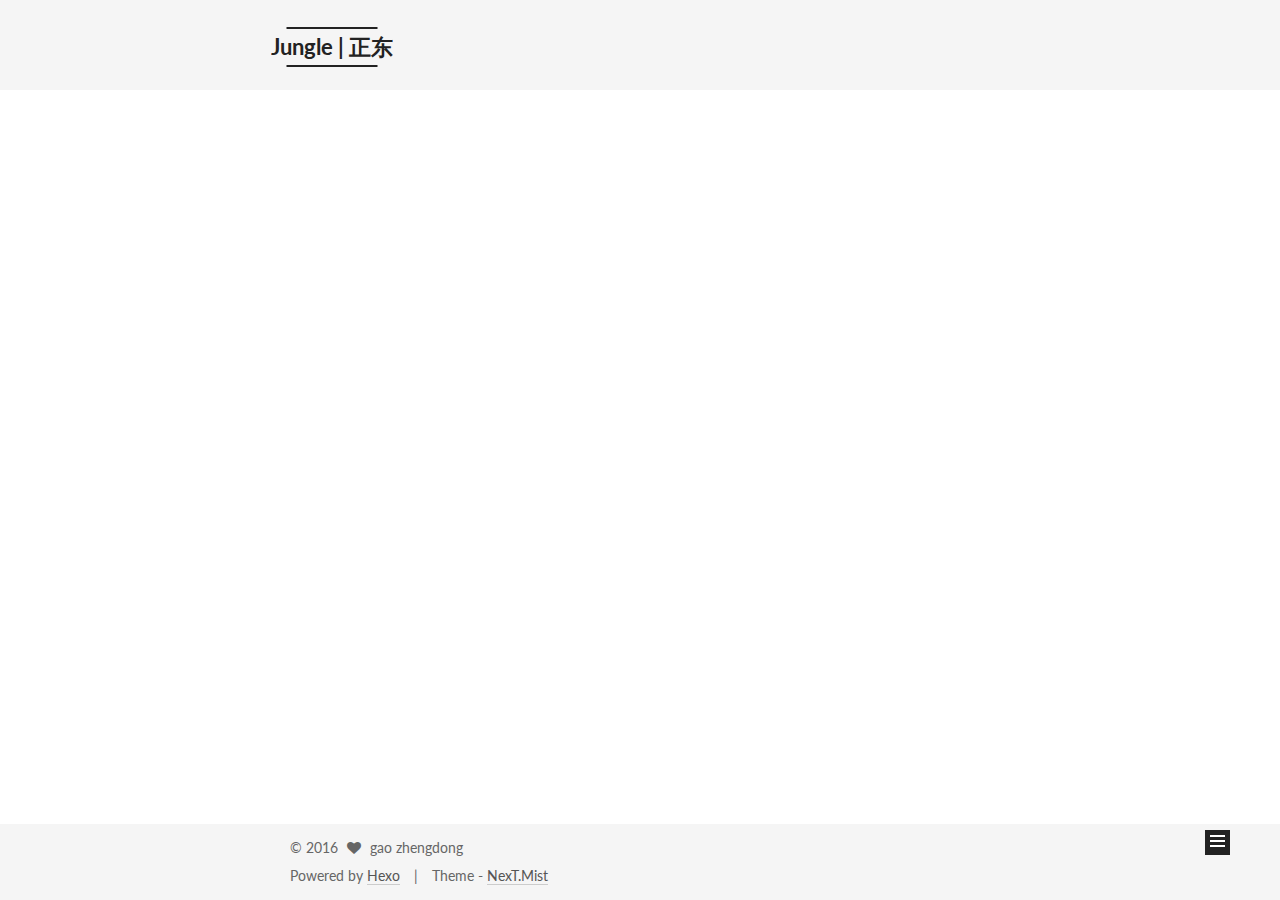
<file: index.html>
<!doctype html>



  


<html class="theme-next mist use-motion">
<head>
  <meta charset="UTF-8"/>
<meta http-equiv="X-UA-Compatible" content="IE=edge,chrome=1" />
<meta name="viewport" content="width=device-width, initial-scale=1, maximum-scale=1"/>



<meta http-equiv="Cache-Control" content="no-transform" />
<meta http-equiv="Cache-Control" content="no-siteapp" />












  
  
  <link href="/vendors/fancybox/source/jquery.fancybox.css?v=2.1.5" rel="stylesheet" type="text/css" />




  
  
  
  

  
    
    
  

  

  

  

  

  
    
    
    <link href="//fonts.googleapis.com/css?family=Lato:300,300italic,400,400italic,700,700italic&subset=latin,latin-ext" rel="stylesheet" type="text/css">
  






<link href="/vendors/font-awesome/css/font-awesome.min.css?v=4.4.0" rel="stylesheet" type="text/css" />

<link href="/css/main.css?v=5.0.1" rel="stylesheet" type="text/css" />


  <meta name="keywords" content="Hexo, NexT" />








  <link rel="shortcut icon" type="image/x-icon" href="/favicon.ico?v=5.0.1" />






<meta name="description" content="nuaa &amp;&amp; null">
<meta property="og:type" content="website">
<meta property="og:title" content="Jungle | 正东">
<meta property="og:url" content="http://yoursite.com/index.html">
<meta property="og:site_name" content="Jungle | 正东">
<meta property="og:description" content="nuaa &amp;&amp; null">
<meta name="twitter:card" content="summary">
<meta name="twitter:title" content="Jungle | 正东">
<meta name="twitter:description" content="nuaa &amp;&amp; null">



<script type="text/javascript" id="hexo.configuration">
  var NexT = window.NexT || {};
  var CONFIG = {
    scheme: 'Mist',
    sidebar: {"position":"left","display":"post"},
    fancybox: true,
    motion: true,
    duoshuo: {
      userId: 6316471474395809000,
      author: 'Jungle'
    }
  };
</script>




  <link rel="canonical" href="http://yoursite.com/"/>

  <title> Jungle | 正东 </title>
</head>

<body itemscope itemtype="http://schema.org/WebPage" lang="en">

  










  
  
    
  

  <div class="container one-collumn sidebar-position-left 
   page-home 
 ">
    <div class="headband"></div>

    <header id="header" class="header" itemscope itemtype="http://schema.org/WPHeader">
      <div class="header-inner"><div class="site-meta ">
  

  <div class="custom-logo-site-title">
    <a href="/"  class="brand" rel="start">
      <span class="logo-line-before"><i></i></span>
      <span class="site-title">Jungle | 正东</span>
      <span class="logo-line-after"><i></i></span>
    </a>
  </div>
  <p class="site-subtitle">jungle's space station</p>
</div>

<div class="site-nav-toggle">
  <button>
    <span class="btn-bar"></span>
    <span class="btn-bar"></span>
    <span class="btn-bar"></span>
  </button>
</div>

<nav class="site-nav">
  

  
    <ul id="menu" class="menu">
      
        
        <li class="menu-item menu-item-home">
          <a href="/" rel="section">
            
            Home
          </a>
        </li>
      
        
        <li class="menu-item menu-item-categories">
          <a href="/categories" rel="section">
            
            Categories
          </a>
        </li>
      
        
        <li class="menu-item menu-item-about">
          <a href="/about" rel="section">
            
            About
          </a>
        </li>
      
        
        <li class="menu-item menu-item-archives">
          <a href="/archives" rel="section">
            
            Archives
          </a>
        </li>
      
        
        <li class="menu-item menu-item-tags">
          <a href="/tags" rel="section">
            
            Tags
          </a>
        </li>
      
        
        <li class="menu-item menu-item-commonweal">
          <a href="/404.html" rel="section">
            
            公益404
          </a>
        </li>
      

      
    </ul>
  

  
</nav>

 </div>
    </header>

    <main id="main" class="main">
      <div class="main-inner">
        <div class="content-wrap">
          <div id="content" class="content">
            
  <section id="posts" class="posts-expand">
    
      

  
  

  
  
  

  <article class="post post-type-normal " itemscope itemtype="http://schema.org/Article">

    
      <header class="post-header">

        
        
          <h1 class="post-title" itemprop="name headline">
            
            
              
                
                <a class="post-title-link" href="/2016/10/05/Hello/" itemprop="url">
                  Hello!
                </a>
              
            
          </h1>
        

        <div class="post-meta">
          <span class="post-time">
            <span class="post-meta-item-icon">
              <i class="fa fa-calendar-o"></i>
            </span>
            <span class="post-meta-item-text">Posted on</span>
            <time itemprop="dateCreated" datetime="2016-10-05T00:35:28+08:00" content="2016-10-05">
              2016-10-05
            </time>
          </span>

          

          
            
          

          

          
          

          
        </div>
      </header>
    


    <div class="post-body" itemprop="articleBody">

      
      

      
        
          
            
          
        
      
    </div>

    <div>
      
    </div>

    <div>
      
    </div>

    <footer class="post-footer">
      

      

      
      
        <div class="post-eof"></div>
      
    </footer>
  </article>


    
  </section>

  


          </div>
          


          

        </div>
        
          
  
  <div class="sidebar-toggle">
    <div class="sidebar-toggle-line-wrap">
      <span class="sidebar-toggle-line sidebar-toggle-line-first"></span>
      <span class="sidebar-toggle-line sidebar-toggle-line-middle"></span>
      <span class="sidebar-toggle-line sidebar-toggle-line-last"></span>
    </div>
  </div>

  <aside id="sidebar" class="sidebar">
    <div class="sidebar-inner">

      

      

      <section class="site-overview sidebar-panel  sidebar-panel-active ">
        <div class="site-author motion-element" itemprop="author" itemscope itemtype="http://schema.org/Person">
          <img class="site-author-image" itemprop="image"
               src="/images/avatar.gif"
               alt="gao zhengdong" />
          <p class="site-author-name" itemprop="name">gao zhengdong</p>
          <p class="site-description motion-element" itemprop="description">nuaa && null</p>
        </div>
        <nav class="site-state motion-element">
          <div class="site-state-item site-state-posts">
            <a href="/">
              <span class="site-state-item-count">1</span>
              <span class="site-state-item-name">posts</span>
            </a>
          </div>

          

          

        </nav>

        

        <div class="links-of-author motion-element">
          
            
              <span class="links-of-author-item">
                <a href="https://github.com/jungledg" target="_blank" title="GitHub">
                  
                    <i class="fa fa-fw fa-github"></i>
                  
                  GitHub
                </a>
              </span>
            
              <span class="links-of-author-item">
                <a href="https://twitter.com/jungle_dg" target="_blank" title="Twitter">
                  
                    <i class="fa fa-fw fa-twitter"></i>
                  
                  Twitter
                </a>
              </span>
            
              <span class="links-of-author-item">
                <a href="http://weibo.com/u/3318999871?topnav=1&wvr=6&topsug=1&is_all=1" target="_blank" title="Weibo">
                  
                    <i class="fa fa-fw fa-weibo"></i>
                  
                  Weibo
                </a>
              </span>
            
              <span class="links-of-author-item">
                <a href="https://www.facebook.com/profile.php?id=100009371909450" target="_blank" title="Facebook">
                  
                    <i class="fa fa-fw fa-facebook"></i>
                  
                  Facebook
                </a>
              </span>
            
          
        </div>

        
        

        
        

      </section>

      

    </div>
  </aside>


        
      </div>
    </main>

    <footer id="footer" class="footer">
      <div class="footer-inner">
        <div class="copyright" >
  
  &copy; 
  <span itemprop="copyrightYear">2016</span>
  <span class="with-love">
    <i class="fa fa-heart"></i>
  </span>
  <span class="author" itemprop="copyrightHolder">gao zhengdong</span>
</div>

<div class="powered-by">
  Powered by <a class="theme-link" href="https://hexo.io">Hexo</a>
</div>

<div class="theme-info">
  Theme -
  <a class="theme-link" href="https://github.com/iissnan/hexo-theme-next">
    NexT.Mist
  </a>
</div>

        

        
      </div>
    </footer>

    <div class="back-to-top">
      <i class="fa fa-arrow-up"></i>
    </div>
  </div>

  

<script type="text/javascript">
  if (Object.prototype.toString.call(window.Promise) !== '[object Function]') {
    window.Promise = null;
  }
</script>









  



  
  <script type="text/javascript" src="/vendors/jquery/index.js?v=2.1.3"></script>

  
  <script type="text/javascript" src="/vendors/fastclick/lib/fastclick.min.js?v=1.0.6"></script>

  
  <script type="text/javascript" src="/vendors/jquery_lazyload/jquery.lazyload.js?v=1.9.7"></script>

  
  <script type="text/javascript" src="/vendors/velocity/velocity.min.js?v=1.2.1"></script>

  
  <script type="text/javascript" src="/vendors/velocity/velocity.ui.min.js?v=1.2.1"></script>

  
  <script type="text/javascript" src="/vendors/fancybox/source/jquery.fancybox.pack.js?v=2.1.5"></script>


  


  <script type="text/javascript" src="/js/src/utils.js?v=5.0.1"></script>

  <script type="text/javascript" src="/js/src/motion.js?v=5.0.1"></script>



  
  

  

  


  <script type="text/javascript" src="/js/src/bootstrap.js?v=5.0.1"></script>



  



  




  
  

  

  

  

</body>
</html>
</file>
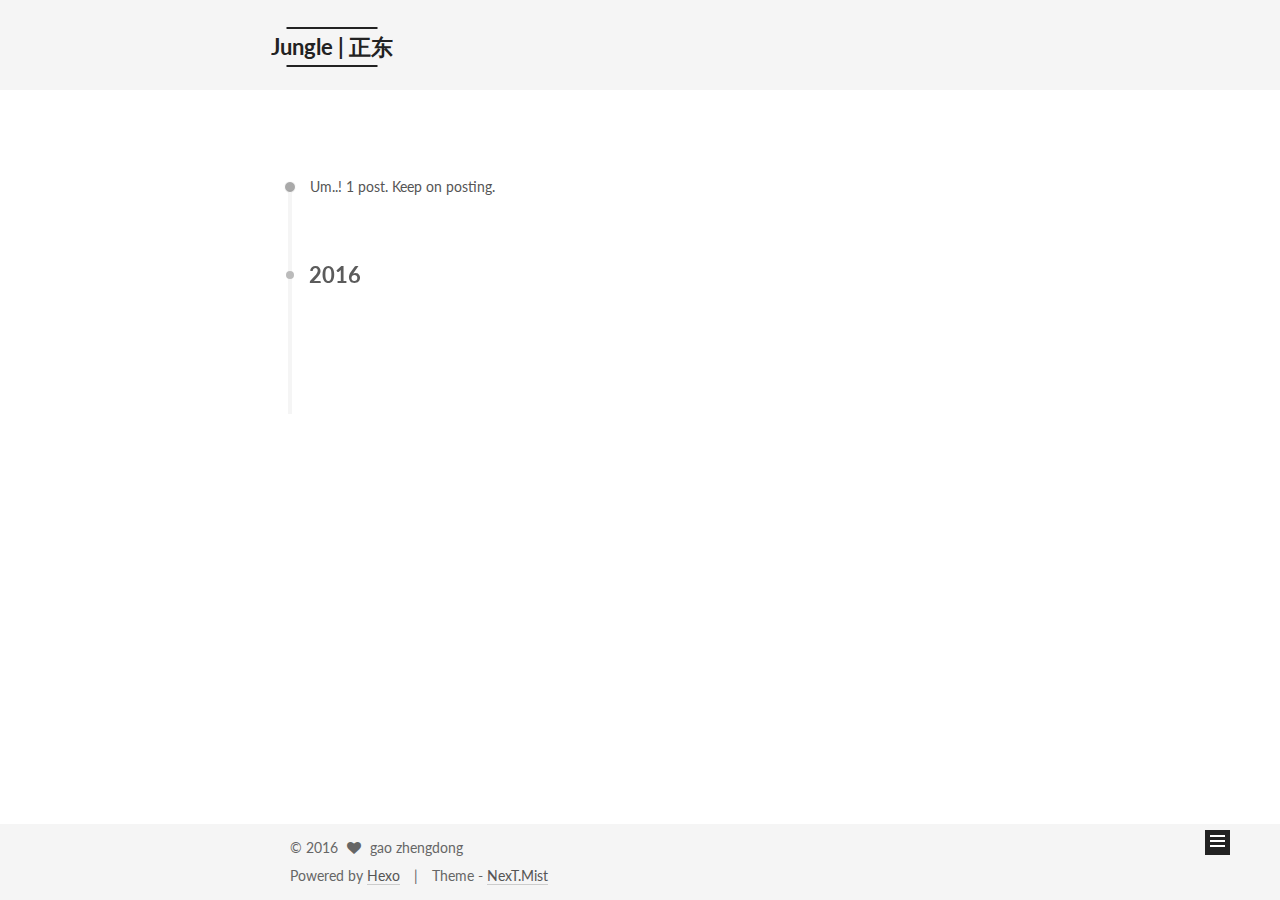
<file: archives/index.html>
<!doctype html>



  


<html class="theme-next mist use-motion">
<head>
  <meta charset="UTF-8"/>
<meta http-equiv="X-UA-Compatible" content="IE=edge,chrome=1" />
<meta name="viewport" content="width=device-width, initial-scale=1, maximum-scale=1"/>



<meta http-equiv="Cache-Control" content="no-transform" />
<meta http-equiv="Cache-Control" content="no-siteapp" />












  
  
  <link href="/vendors/fancybox/source/jquery.fancybox.css?v=2.1.5" rel="stylesheet" type="text/css" />




  
  
  
  

  
    
    
  

  

  

  

  

  
    
    
    <link href="//fonts.googleapis.com/css?family=Lato:300,300italic,400,400italic,700,700italic&subset=latin,latin-ext" rel="stylesheet" type="text/css">
  






<link href="/vendors/font-awesome/css/font-awesome.min.css?v=4.4.0" rel="stylesheet" type="text/css" />

<link href="/css/main.css?v=5.0.1" rel="stylesheet" type="text/css" />


  <meta name="keywords" content="Hexo, NexT" />








  <link rel="shortcut icon" type="image/x-icon" href="/favicon.ico?v=5.0.1" />






<meta name="description" content="nuaa &amp;&amp; null">
<meta property="og:type" content="website">
<meta property="og:title" content="Jungle | 正东">
<meta property="og:url" content="http://yoursite.com/archives/index.html">
<meta property="og:site_name" content="Jungle | 正东">
<meta property="og:description" content="nuaa &amp;&amp; null">
<meta name="twitter:card" content="summary">
<meta name="twitter:title" content="Jungle | 正东">
<meta name="twitter:description" content="nuaa &amp;&amp; null">



<script type="text/javascript" id="hexo.configuration">
  var NexT = window.NexT || {};
  var CONFIG = {
    scheme: 'Mist',
    sidebar: {"position":"left","display":"post"},
    fancybox: true,
    motion: true,
    duoshuo: {
      userId: 6316471474395809000,
      author: 'Jungle'
    }
  };
</script>




  <link rel="canonical" href="http://yoursite.com/archives/"/>

  <title> Archive | Jungle | 正东 </title>
</head>

<body itemscope itemtype="http://schema.org/WebPage" lang="en">

  










  
  
    
  

  <div class="container one-collumn sidebar-position-left  page-archive  ">
    <div class="headband"></div>

    <header id="header" class="header" itemscope itemtype="http://schema.org/WPHeader">
      <div class="header-inner"><div class="site-meta ">
  

  <div class="custom-logo-site-title">
    <a href="/"  class="brand" rel="start">
      <span class="logo-line-before"><i></i></span>
      <span class="site-title">Jungle | 正东</span>
      <span class="logo-line-after"><i></i></span>
    </a>
  </div>
  <p class="site-subtitle">jungle's space station</p>
</div>

<div class="site-nav-toggle">
  <button>
    <span class="btn-bar"></span>
    <span class="btn-bar"></span>
    <span class="btn-bar"></span>
  </button>
</div>

<nav class="site-nav">
  

  
    <ul id="menu" class="menu">
      
        
        <li class="menu-item menu-item-home">
          <a href="/" rel="section">
            
            Home
          </a>
        </li>
      
        
        <li class="menu-item menu-item-categories">
          <a href="/categories" rel="section">
            
            Categories
          </a>
        </li>
      
        
        <li class="menu-item menu-item-about">
          <a href="/about" rel="section">
            
            About
          </a>
        </li>
      
        
        <li class="menu-item menu-item-archives">
          <a href="/archives" rel="section">
            
            Archives
          </a>
        </li>
      
        
        <li class="menu-item menu-item-tags">
          <a href="/tags" rel="section">
            
            Tags
          </a>
        </li>
      
        
        <li class="menu-item menu-item-commonweal">
          <a href="/404.html" rel="section">
            
            公益404
          </a>
        </li>
      

      
    </ul>
  

  
</nav>

 </div>
    </header>

    <main id="main" class="main">
      <div class="main-inner">
        <div class="content-wrap">
          <div id="content" class="content">
            

  <section id="posts" class="posts-collapse">
    <span class="archive-move-on"></span>

    <span class="archive-page-counter">
      
      
      
        
      
      Um..! 1 post. Keep on posting.
    </span>

    

      
      
      

      
        
        <div class="collection-title">
          <h2 class="archive-year motion-element" id="archive-year-2016">2016</h2>
        </div>
      
      

      

  <article class="post post-type-normal" itemscope itemtype="http://schema.org/Article">
    <header class="post-header">

      <h1 class="post-title">
        
            <a class="post-title-link" href="/2016/10/05/Hello/" itemprop="url">
              
                <span itemprop="name">Hello!</span>
              
            </a>
        
      </h1>

      <div class="post-meta">
        <time class="post-time" itemprop="dateCreated"
              datetime="2016-10-05T00:35:28+08:00"
              content="2016-10-05" >
          10-05
        </time>
      </div>

    </header>
  </article>



    

  </section>

  



          </div>
          


          

        </div>
        
          
  
  <div class="sidebar-toggle">
    <div class="sidebar-toggle-line-wrap">
      <span class="sidebar-toggle-line sidebar-toggle-line-first"></span>
      <span class="sidebar-toggle-line sidebar-toggle-line-middle"></span>
      <span class="sidebar-toggle-line sidebar-toggle-line-last"></span>
    </div>
  </div>

  <aside id="sidebar" class="sidebar">
    <div class="sidebar-inner">

      

      

      <section class="site-overview sidebar-panel  sidebar-panel-active ">
        <div class="site-author motion-element" itemprop="author" itemscope itemtype="http://schema.org/Person">
          <img class="site-author-image" itemprop="image"
               src="/images/avatar.gif"
               alt="gao zhengdong" />
          <p class="site-author-name" itemprop="name">gao zhengdong</p>
          <p class="site-description motion-element" itemprop="description">nuaa && null</p>
        </div>
        <nav class="site-state motion-element">
          <div class="site-state-item site-state-posts">
            <a href="/">
              <span class="site-state-item-count">1</span>
              <span class="site-state-item-name">posts</span>
            </a>
          </div>

          

          

        </nav>

        

        <div class="links-of-author motion-element">
          
            
              <span class="links-of-author-item">
                <a href="https://github.com/jungledg" target="_blank" title="GitHub">
                  
                    <i class="fa fa-fw fa-github"></i>
                  
                  GitHub
                </a>
              </span>
            
              <span class="links-of-author-item">
                <a href="https://twitter.com/jungle_dg" target="_blank" title="Twitter">
                  
                    <i class="fa fa-fw fa-twitter"></i>
                  
                  Twitter
                </a>
              </span>
            
              <span class="links-of-author-item">
                <a href="http://weibo.com/u/3318999871?topnav=1&wvr=6&topsug=1&is_all=1" target="_blank" title="Weibo">
                  
                    <i class="fa fa-fw fa-weibo"></i>
                  
                  Weibo
                </a>
              </span>
            
              <span class="links-of-author-item">
                <a href="https://www.facebook.com/profile.php?id=100009371909450" target="_blank" title="Facebook">
                  
                    <i class="fa fa-fw fa-facebook"></i>
                  
                  Facebook
                </a>
              </span>
            
          
        </div>

        
        

        
        

      </section>

      

    </div>
  </aside>


        
      </div>
    </main>

    <footer id="footer" class="footer">
      <div class="footer-inner">
        <div class="copyright" >
  
  &copy; 
  <span itemprop="copyrightYear">2016</span>
  <span class="with-love">
    <i class="fa fa-heart"></i>
  </span>
  <span class="author" itemprop="copyrightHolder">gao zhengdong</span>
</div>

<div class="powered-by">
  Powered by <a class="theme-link" href="https://hexo.io">Hexo</a>
</div>

<div class="theme-info">
  Theme -
  <a class="theme-link" href="https://github.com/iissnan/hexo-theme-next">
    NexT.Mist
  </a>
</div>

        

        
      </div>
    </footer>

    <div class="back-to-top">
      <i class="fa fa-arrow-up"></i>
    </div>
  </div>

  

<script type="text/javascript">
  if (Object.prototype.toString.call(window.Promise) !== '[object Function]') {
    window.Promise = null;
  }
</script>









  



  
  <script type="text/javascript" src="/vendors/jquery/index.js?v=2.1.3"></script>

  
  <script type="text/javascript" src="/vendors/fastclick/lib/fastclick.min.js?v=1.0.6"></script>

  
  <script type="text/javascript" src="/vendors/jquery_lazyload/jquery.lazyload.js?v=1.9.7"></script>

  
  <script type="text/javascript" src="/vendors/velocity/velocity.min.js?v=1.2.1"></script>

  
  <script type="text/javascript" src="/vendors/velocity/velocity.ui.min.js?v=1.2.1"></script>

  
  <script type="text/javascript" src="/vendors/fancybox/source/jquery.fancybox.pack.js?v=2.1.5"></script>


  


  <script type="text/javascript" src="/js/src/utils.js?v=5.0.1"></script>

  <script type="text/javascript" src="/js/src/motion.js?v=5.0.1"></script>



  
  

  
  
    <script type="text/javascript" id="motion.page.archive">
      $('.archive-year').velocity('transition.slideLeftIn');
    </script>
  


  


  <script type="text/javascript" src="/js/src/bootstrap.js?v=5.0.1"></script>



  



  




  
  

  

  

  

</body>
</html>
</file>
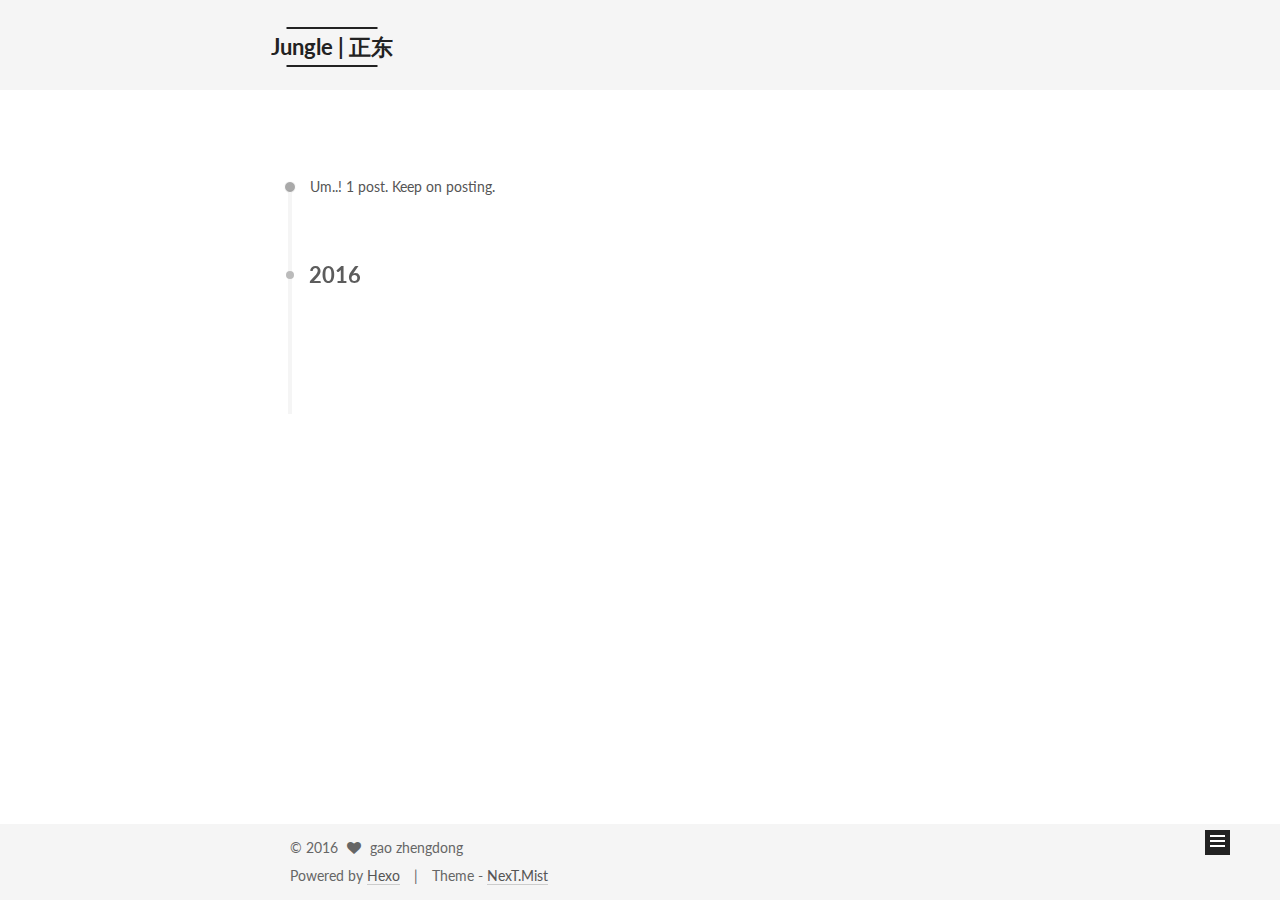
<file: archives/2016/index.html>
<!doctype html>



  


<html class="theme-next mist use-motion">
<head>
  <meta charset="UTF-8"/>
<meta http-equiv="X-UA-Compatible" content="IE=edge,chrome=1" />
<meta name="viewport" content="width=device-width, initial-scale=1, maximum-scale=1"/>



<meta http-equiv="Cache-Control" content="no-transform" />
<meta http-equiv="Cache-Control" content="no-siteapp" />












  
  
  <link href="/vendors/fancybox/source/jquery.fancybox.css?v=2.1.5" rel="stylesheet" type="text/css" />




  
  
  
  

  
    
    
  

  

  

  

  

  
    
    
    <link href="//fonts.googleapis.com/css?family=Lato:300,300italic,400,400italic,700,700italic&subset=latin,latin-ext" rel="stylesheet" type="text/css">
  






<link href="/vendors/font-awesome/css/font-awesome.min.css?v=4.4.0" rel="stylesheet" type="text/css" />

<link href="/css/main.css?v=5.0.1" rel="stylesheet" type="text/css" />


  <meta name="keywords" content="Hexo, NexT" />








  <link rel="shortcut icon" type="image/x-icon" href="/favicon.ico?v=5.0.1" />






<meta name="description" content="nuaa &amp;&amp; null">
<meta property="og:type" content="website">
<meta property="og:title" content="Jungle | 正东">
<meta property="og:url" content="http://yoursite.com/archives/2016/index.html">
<meta property="og:site_name" content="Jungle | 正东">
<meta property="og:description" content="nuaa &amp;&amp; null">
<meta name="twitter:card" content="summary">
<meta name="twitter:title" content="Jungle | 正东">
<meta name="twitter:description" content="nuaa &amp;&amp; null">



<script type="text/javascript" id="hexo.configuration">
  var NexT = window.NexT || {};
  var CONFIG = {
    scheme: 'Mist',
    sidebar: {"position":"left","display":"post"},
    fancybox: true,
    motion: true,
    duoshuo: {
      userId: 6316471474395809000,
      author: 'Jungle'
    }
  };
</script>




  <link rel="canonical" href="http://yoursite.com/archives/2016/"/>

  <title> Archive | Jungle | 正东 </title>
</head>

<body itemscope itemtype="http://schema.org/WebPage" lang="en">

  










  
  
    
  

  <div class="container one-collumn sidebar-position-left  page-archive  ">
    <div class="headband"></div>

    <header id="header" class="header" itemscope itemtype="http://schema.org/WPHeader">
      <div class="header-inner"><div class="site-meta ">
  

  <div class="custom-logo-site-title">
    <a href="/"  class="brand" rel="start">
      <span class="logo-line-before"><i></i></span>
      <span class="site-title">Jungle | 正东</span>
      <span class="logo-line-after"><i></i></span>
    </a>
  </div>
  <p class="site-subtitle">jungle's space station</p>
</div>

<div class="site-nav-toggle">
  <button>
    <span class="btn-bar"></span>
    <span class="btn-bar"></span>
    <span class="btn-bar"></span>
  </button>
</div>

<nav class="site-nav">
  

  
    <ul id="menu" class="menu">
      
        
        <li class="menu-item menu-item-home">
          <a href="/" rel="section">
            
            Home
          </a>
        </li>
      
        
        <li class="menu-item menu-item-categories">
          <a href="/categories" rel="section">
            
            Categories
          </a>
        </li>
      
        
        <li class="menu-item menu-item-about">
          <a href="/about" rel="section">
            
            About
          </a>
        </li>
      
        
        <li class="menu-item menu-item-archives">
          <a href="/archives" rel="section">
            
            Archives
          </a>
        </li>
      
        
        <li class="menu-item menu-item-tags">
          <a href="/tags" rel="section">
            
            Tags
          </a>
        </li>
      
        
        <li class="menu-item menu-item-commonweal">
          <a href="/404.html" rel="section">
            
            公益404
          </a>
        </li>
      

      
    </ul>
  

  
</nav>

 </div>
    </header>

    <main id="main" class="main">
      <div class="main-inner">
        <div class="content-wrap">
          <div id="content" class="content">
            

  <section id="posts" class="posts-collapse">
    <span class="archive-move-on"></span>

    <span class="archive-page-counter">
      
      
      
        
      
      Um..! 1 post. Keep on posting.
    </span>

    

      
      
      

      
        
        <div class="collection-title">
          <h2 class="archive-year motion-element" id="archive-year-2016">2016</h2>
        </div>
      
      

      

  <article class="post post-type-normal" itemscope itemtype="http://schema.org/Article">
    <header class="post-header">

      <h1 class="post-title">
        
            <a class="post-title-link" href="/2016/10/05/Hello/" itemprop="url">
              
                <span itemprop="name">Hello!</span>
              
            </a>
        
      </h1>

      <div class="post-meta">
        <time class="post-time" itemprop="dateCreated"
              datetime="2016-10-05T00:35:28+08:00"
              content="2016-10-05" >
          10-05
        </time>
      </div>

    </header>
  </article>



    

  </section>

  



          </div>
          


          

        </div>
        
          
  
  <div class="sidebar-toggle">
    <div class="sidebar-toggle-line-wrap">
      <span class="sidebar-toggle-line sidebar-toggle-line-first"></span>
      <span class="sidebar-toggle-line sidebar-toggle-line-middle"></span>
      <span class="sidebar-toggle-line sidebar-toggle-line-last"></span>
    </div>
  </div>

  <aside id="sidebar" class="sidebar">
    <div class="sidebar-inner">

      

      

      <section class="site-overview sidebar-panel  sidebar-panel-active ">
        <div class="site-author motion-element" itemprop="author" itemscope itemtype="http://schema.org/Person">
          <img class="site-author-image" itemprop="image"
               src="/images/avatar.gif"
               alt="gao zhengdong" />
          <p class="site-author-name" itemprop="name">gao zhengdong</p>
          <p class="site-description motion-element" itemprop="description">nuaa && null</p>
        </div>
        <nav class="site-state motion-element">
          <div class="site-state-item site-state-posts">
            <a href="/">
              <span class="site-state-item-count">1</span>
              <span class="site-state-item-name">posts</span>
            </a>
          </div>

          

          

        </nav>

        

        <div class="links-of-author motion-element">
          
            
              <span class="links-of-author-item">
                <a href="https://github.com/jungledg" target="_blank" title="GitHub">
                  
                    <i class="fa fa-fw fa-github"></i>
                  
                  GitHub
                </a>
              </span>
            
              <span class="links-of-author-item">
                <a href="https://twitter.com/jungle_dg" target="_blank" title="Twitter">
                  
                    <i class="fa fa-fw fa-twitter"></i>
                  
                  Twitter
                </a>
              </span>
            
              <span class="links-of-author-item">
                <a href="http://weibo.com/u/3318999871?topnav=1&wvr=6&topsug=1&is_all=1" target="_blank" title="Weibo">
                  
                    <i class="fa fa-fw fa-weibo"></i>
                  
                  Weibo
                </a>
              </span>
            
              <span class="links-of-author-item">
                <a href="https://www.facebook.com/profile.php?id=100009371909450" target="_blank" title="Facebook">
                  
                    <i class="fa fa-fw fa-facebook"></i>
                  
                  Facebook
                </a>
              </span>
            
          
        </div>

        
        

        
        

      </section>

      

    </div>
  </aside>


        
      </div>
    </main>

    <footer id="footer" class="footer">
      <div class="footer-inner">
        <div class="copyright" >
  
  &copy; 
  <span itemprop="copyrightYear">2016</span>
  <span class="with-love">
    <i class="fa fa-heart"></i>
  </span>
  <span class="author" itemprop="copyrightHolder">gao zhengdong</span>
</div>

<div class="powered-by">
  Powered by <a class="theme-link" href="https://hexo.io">Hexo</a>
</div>

<div class="theme-info">
  Theme -
  <a class="theme-link" href="https://github.com/iissnan/hexo-theme-next">
    NexT.Mist
  </a>
</div>

        

        
      </div>
    </footer>

    <div class="back-to-top">
      <i class="fa fa-arrow-up"></i>
    </div>
  </div>

  

<script type="text/javascript">
  if (Object.prototype.toString.call(window.Promise) !== '[object Function]') {
    window.Promise = null;
  }
</script>









  



  
  <script type="text/javascript" src="/vendors/jquery/index.js?v=2.1.3"></script>

  
  <script type="text/javascript" src="/vendors/fastclick/lib/fastclick.min.js?v=1.0.6"></script>

  
  <script type="text/javascript" src="/vendors/jquery_lazyload/jquery.lazyload.js?v=1.9.7"></script>

  
  <script type="text/javascript" src="/vendors/velocity/velocity.min.js?v=1.2.1"></script>

  
  <script type="text/javascript" src="/vendors/velocity/velocity.ui.min.js?v=1.2.1"></script>

  
  <script type="text/javascript" src="/vendors/fancybox/source/jquery.fancybox.pack.js?v=2.1.5"></script>


  


  <script type="text/javascript" src="/js/src/utils.js?v=5.0.1"></script>

  <script type="text/javascript" src="/js/src/motion.js?v=5.0.1"></script>



  
  

  
  
    <script type="text/javascript" id="motion.page.archive">
      $('.archive-year').velocity('transition.slideLeftIn');
    </script>
  


  


  <script type="text/javascript" src="/js/src/bootstrap.js?v=5.0.1"></script>



  



  




  
  

  

  

  

</body>
</html>
</file>
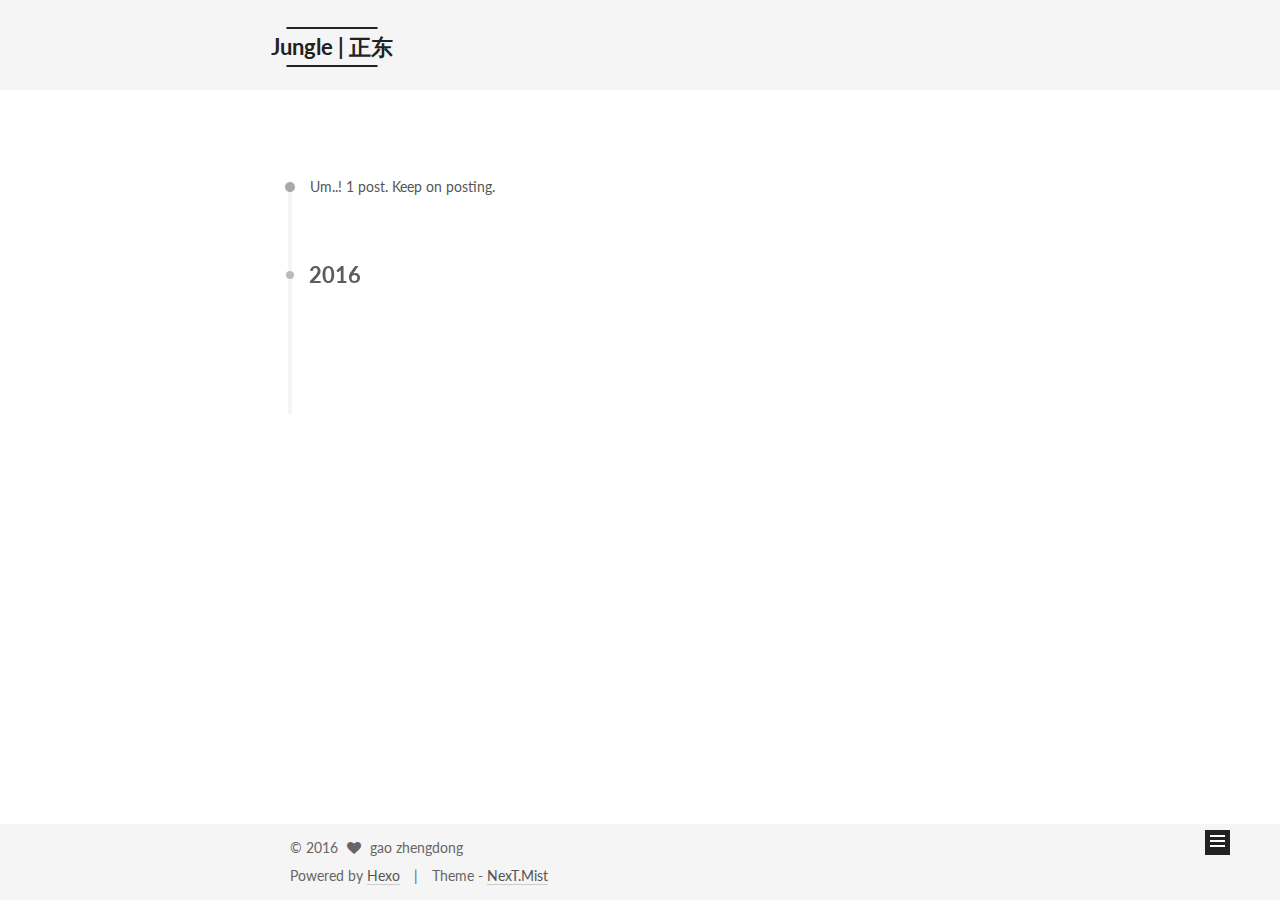
<file: archives/2016/10/index.html>
<!doctype html>



  


<html class="theme-next mist use-motion">
<head>
  <meta charset="UTF-8"/>
<meta http-equiv="X-UA-Compatible" content="IE=edge,chrome=1" />
<meta name="viewport" content="width=device-width, initial-scale=1, maximum-scale=1"/>



<meta http-equiv="Cache-Control" content="no-transform" />
<meta http-equiv="Cache-Control" content="no-siteapp" />












  
  
  <link href="/vendors/fancybox/source/jquery.fancybox.css?v=2.1.5" rel="stylesheet" type="text/css" />




  
  
  
  

  
    
    
  

  

  

  

  

  
    
    
    <link href="//fonts.googleapis.com/css?family=Lato:300,300italic,400,400italic,700,700italic&subset=latin,latin-ext" rel="stylesheet" type="text/css">
  






<link href="/vendors/font-awesome/css/font-awesome.min.css?v=4.4.0" rel="stylesheet" type="text/css" />

<link href="/css/main.css?v=5.0.1" rel="stylesheet" type="text/css" />


  <meta name="keywords" content="Hexo, NexT" />








  <link rel="shortcut icon" type="image/x-icon" href="/favicon.ico?v=5.0.1" />






<meta name="description" content="nuaa &amp;&amp; null">
<meta property="og:type" content="website">
<meta property="og:title" content="Jungle | 正东">
<meta property="og:url" content="http://yoursite.com/archives/2016/10/index.html">
<meta property="og:site_name" content="Jungle | 正东">
<meta property="og:description" content="nuaa &amp;&amp; null">
<meta name="twitter:card" content="summary">
<meta name="twitter:title" content="Jungle | 正东">
<meta name="twitter:description" content="nuaa &amp;&amp; null">



<script type="text/javascript" id="hexo.configuration">
  var NexT = window.NexT || {};
  var CONFIG = {
    scheme: 'Mist',
    sidebar: {"position":"left","display":"post"},
    fancybox: true,
    motion: true,
    duoshuo: {
      userId: 6316471474395809000,
      author: 'Jungle'
    }
  };
</script>




  <link rel="canonical" href="http://yoursite.com/archives/2016/10/"/>

  <title> Archive | Jungle | 正东 </title>
</head>

<body itemscope itemtype="http://schema.org/WebPage" lang="en">

  










  
  
    
  

  <div class="container one-collumn sidebar-position-left  page-archive  ">
    <div class="headband"></div>

    <header id="header" class="header" itemscope itemtype="http://schema.org/WPHeader">
      <div class="header-inner"><div class="site-meta ">
  

  <div class="custom-logo-site-title">
    <a href="/"  class="brand" rel="start">
      <span class="logo-line-before"><i></i></span>
      <span class="site-title">Jungle | 正东</span>
      <span class="logo-line-after"><i></i></span>
    </a>
  </div>
  <p class="site-subtitle">jungle's space station</p>
</div>

<div class="site-nav-toggle">
  <button>
    <span class="btn-bar"></span>
    <span class="btn-bar"></span>
    <span class="btn-bar"></span>
  </button>
</div>

<nav class="site-nav">
  

  
    <ul id="menu" class="menu">
      
        
        <li class="menu-item menu-item-home">
          <a href="/" rel="section">
            
            Home
          </a>
        </li>
      
        
        <li class="menu-item menu-item-categories">
          <a href="/categories" rel="section">
            
            Categories
          </a>
        </li>
      
        
        <li class="menu-item menu-item-about">
          <a href="/about" rel="section">
            
            About
          </a>
        </li>
      
        
        <li class="menu-item menu-item-archives">
          <a href="/archives" rel="section">
            
            Archives
          </a>
        </li>
      
        
        <li class="menu-item menu-item-tags">
          <a href="/tags" rel="section">
            
            Tags
          </a>
        </li>
      
        
        <li class="menu-item menu-item-commonweal">
          <a href="/404.html" rel="section">
            
            公益404
          </a>
        </li>
      

      
    </ul>
  

  
</nav>

 </div>
    </header>

    <main id="main" class="main">
      <div class="main-inner">
        <div class="content-wrap">
          <div id="content" class="content">
            

  <section id="posts" class="posts-collapse">
    <span class="archive-move-on"></span>

    <span class="archive-page-counter">
      
      
      
        
      
      Um..! 1 post. Keep on posting.
    </span>

    

      
      
      

      
        
        <div class="collection-title">
          <h2 class="archive-year motion-element" id="archive-year-2016">2016</h2>
        </div>
      
      

      

  <article class="post post-type-normal" itemscope itemtype="http://schema.org/Article">
    <header class="post-header">

      <h1 class="post-title">
        
            <a class="post-title-link" href="/2016/10/05/Hello/" itemprop="url">
              
                <span itemprop="name">Hello!</span>
              
            </a>
        
      </h1>

      <div class="post-meta">
        <time class="post-time" itemprop="dateCreated"
              datetime="2016-10-05T00:35:28+08:00"
              content="2016-10-05" >
          10-05
        </time>
      </div>

    </header>
  </article>



    

  </section>

  



          </div>
          


          

        </div>
        
          
  
  <div class="sidebar-toggle">
    <div class="sidebar-toggle-line-wrap">
      <span class="sidebar-toggle-line sidebar-toggle-line-first"></span>
      <span class="sidebar-toggle-line sidebar-toggle-line-middle"></span>
      <span class="sidebar-toggle-line sidebar-toggle-line-last"></span>
    </div>
  </div>

  <aside id="sidebar" class="sidebar">
    <div class="sidebar-inner">

      

      

      <section class="site-overview sidebar-panel  sidebar-panel-active ">
        <div class="site-author motion-element" itemprop="author" itemscope itemtype="http://schema.org/Person">
          <img class="site-author-image" itemprop="image"
               src="/images/avatar.gif"
               alt="gao zhengdong" />
          <p class="site-author-name" itemprop="name">gao zhengdong</p>
          <p class="site-description motion-element" itemprop="description">nuaa && null</p>
        </div>
        <nav class="site-state motion-element">
          <div class="site-state-item site-state-posts">
            <a href="/">
              <span class="site-state-item-count">1</span>
              <span class="site-state-item-name">posts</span>
            </a>
          </div>

          

          

        </nav>

        

        <div class="links-of-author motion-element">
          
            
              <span class="links-of-author-item">
                <a href="https://github.com/jungledg" target="_blank" title="GitHub">
                  
                    <i class="fa fa-fw fa-github"></i>
                  
                  GitHub
                </a>
              </span>
            
              <span class="links-of-author-item">
                <a href="https://twitter.com/jungle_dg" target="_blank" title="Twitter">
                  
                    <i class="fa fa-fw fa-twitter"></i>
                  
                  Twitter
                </a>
              </span>
            
              <span class="links-of-author-item">
                <a href="http://weibo.com/u/3318999871?topnav=1&wvr=6&topsug=1&is_all=1" target="_blank" title="Weibo">
                  
                    <i class="fa fa-fw fa-weibo"></i>
                  
                  Weibo
                </a>
              </span>
            
              <span class="links-of-author-item">
                <a href="https://www.facebook.com/profile.php?id=100009371909450" target="_blank" title="Facebook">
                  
                    <i class="fa fa-fw fa-facebook"></i>
                  
                  Facebook
                </a>
              </span>
            
          
        </div>

        
        

        
        

      </section>

      

    </div>
  </aside>


        
      </div>
    </main>

    <footer id="footer" class="footer">
      <div class="footer-inner">
        <div class="copyright" >
  
  &copy; 
  <span itemprop="copyrightYear">2016</span>
  <span class="with-love">
    <i class="fa fa-heart"></i>
  </span>
  <span class="author" itemprop="copyrightHolder">gao zhengdong</span>
</div>

<div class="powered-by">
  Powered by <a class="theme-link" href="https://hexo.io">Hexo</a>
</div>

<div class="theme-info">
  Theme -
  <a class="theme-link" href="https://github.com/iissnan/hexo-theme-next">
    NexT.Mist
  </a>
</div>

        

        
      </div>
    </footer>

    <div class="back-to-top">
      <i class="fa fa-arrow-up"></i>
    </div>
  </div>

  

<script type="text/javascript">
  if (Object.prototype.toString.call(window.Promise) !== '[object Function]') {
    window.Promise = null;
  }
</script>









  



  
  <script type="text/javascript" src="/vendors/jquery/index.js?v=2.1.3"></script>

  
  <script type="text/javascript" src="/vendors/fastclick/lib/fastclick.min.js?v=1.0.6"></script>

  
  <script type="text/javascript" src="/vendors/jquery_lazyload/jquery.lazyload.js?v=1.9.7"></script>

  
  <script type="text/javascript" src="/vendors/velocity/velocity.min.js?v=1.2.1"></script>

  
  <script type="text/javascript" src="/vendors/velocity/velocity.ui.min.js?v=1.2.1"></script>

  
  <script type="text/javascript" src="/vendors/fancybox/source/jquery.fancybox.pack.js?v=2.1.5"></script>


  


  <script type="text/javascript" src="/js/src/utils.js?v=5.0.1"></script>

  <script type="text/javascript" src="/js/src/motion.js?v=5.0.1"></script>



  
  

  
  
    <script type="text/javascript" id="motion.page.archive">
      $('.archive-year').velocity('transition.slideLeftIn');
    </script>
  


  


  <script type="text/javascript" src="/js/src/bootstrap.js?v=5.0.1"></script>



  



  




  
  

  

  

  

</body>
</html>
</file>
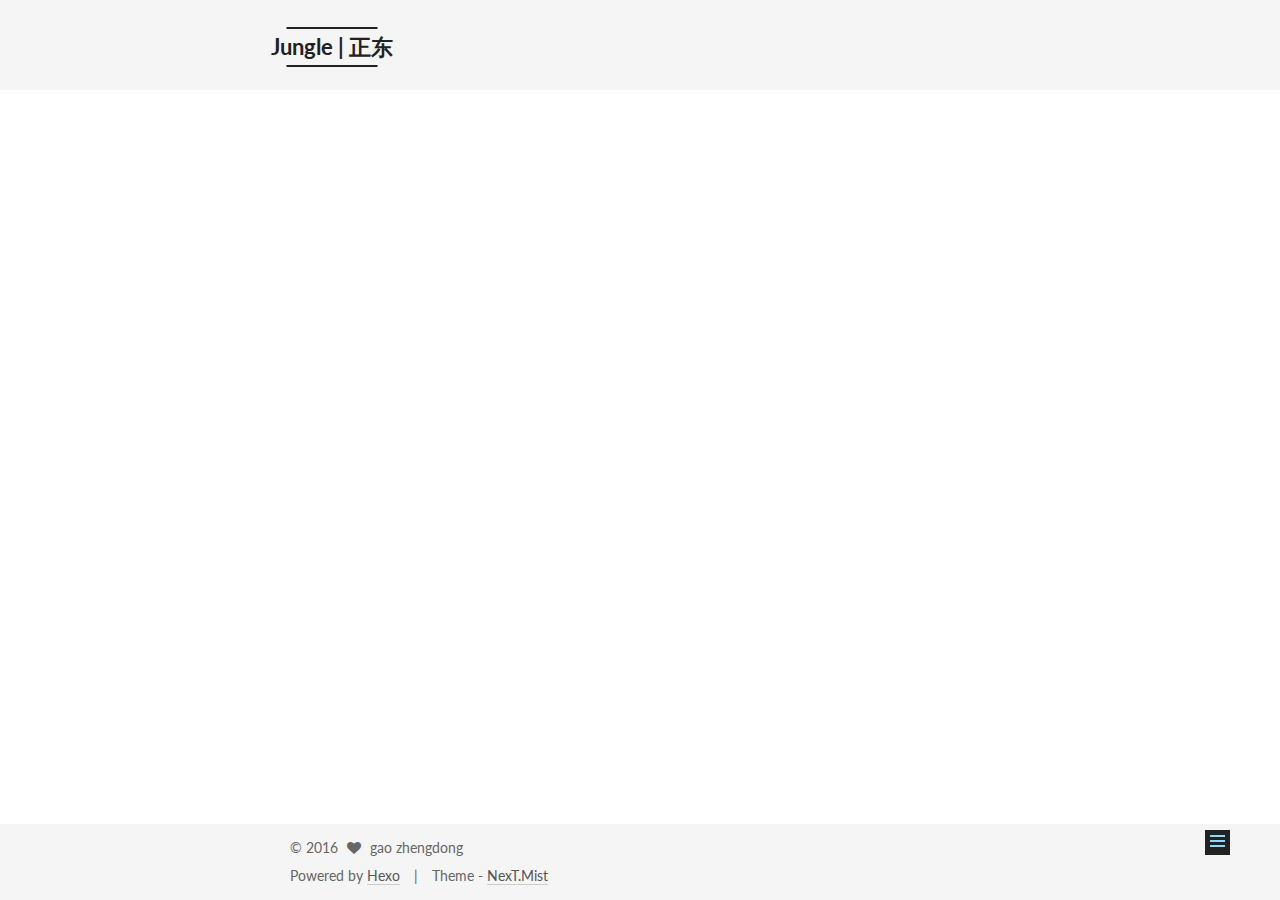
<file: 2016/10/05/Hello/index.html>
<!doctype html>



  


<html class="theme-next mist use-motion">
<head>
  <meta charset="UTF-8"/>
<meta http-equiv="X-UA-Compatible" content="IE=edge,chrome=1" />
<meta name="viewport" content="width=device-width, initial-scale=1, maximum-scale=1"/>



<meta http-equiv="Cache-Control" content="no-transform" />
<meta http-equiv="Cache-Control" content="no-siteapp" />












  
  
  <link href="/vendors/fancybox/source/jquery.fancybox.css?v=2.1.5" rel="stylesheet" type="text/css" />




  
  
  
  

  
    
    
  

  

  

  

  

  
    
    
    <link href="//fonts.googleapis.com/css?family=Lato:300,300italic,400,400italic,700,700italic&subset=latin,latin-ext" rel="stylesheet" type="text/css">
  






<link href="/vendors/font-awesome/css/font-awesome.min.css?v=4.4.0" rel="stylesheet" type="text/css" />

<link href="/css/main.css?v=5.0.1" rel="stylesheet" type="text/css" />


  <meta name="keywords" content="Hexo, NexT" />








  <link rel="shortcut icon" type="image/x-icon" href="/favicon.ico?v=5.0.1" />






<meta name="description" content="nuaa &amp;&amp; null">
<meta property="og:type" content="article">
<meta property="og:title" content="Hello!">
<meta property="og:url" content="http://yoursite.com/2016/10/05/Hello/index.html">
<meta property="og:site_name" content="Jungle | 正东">
<meta property="og:description" content="nuaa &amp;&amp; null">
<meta property="og:updated_time" content="2016-10-04T16:35:28.734Z">
<meta name="twitter:card" content="summary">
<meta name="twitter:title" content="Hello!">
<meta name="twitter:description" content="nuaa &amp;&amp; null">



<script type="text/javascript" id="hexo.configuration">
  var NexT = window.NexT || {};
  var CONFIG = {
    scheme: 'Mist',
    sidebar: {"position":"left","display":"post"},
    fancybox: true,
    motion: true,
    duoshuo: {
      userId: 6316471474395809000,
      author: 'Jungle'
    }
  };
</script>




  <link rel="canonical" href="http://yoursite.com/2016/10/05/Hello/"/>

  <title> Hello! | Jungle | 正东 </title>
</head>

<body itemscope itemtype="http://schema.org/WebPage" lang="en">

  










  
  
    
  

  <div class="container one-collumn sidebar-position-left page-post-detail ">
    <div class="headband"></div>

    <header id="header" class="header" itemscope itemtype="http://schema.org/WPHeader">
      <div class="header-inner"><div class="site-meta ">
  

  <div class="custom-logo-site-title">
    <a href="/"  class="brand" rel="start">
      <span class="logo-line-before"><i></i></span>
      <span class="site-title">Jungle | 正东</span>
      <span class="logo-line-after"><i></i></span>
    </a>
  </div>
  <p class="site-subtitle">jungle's space station</p>
</div>

<div class="site-nav-toggle">
  <button>
    <span class="btn-bar"></span>
    <span class="btn-bar"></span>
    <span class="btn-bar"></span>
  </button>
</div>

<nav class="site-nav">
  

  
    <ul id="menu" class="menu">
      
        
        <li class="menu-item menu-item-home">
          <a href="/" rel="section">
            
            Home
          </a>
        </li>
      
        
        <li class="menu-item menu-item-categories">
          <a href="/categories" rel="section">
            
            Categories
          </a>
        </li>
      
        
        <li class="menu-item menu-item-about">
          <a href="/about" rel="section">
            
            About
          </a>
        </li>
      
        
        <li class="menu-item menu-item-archives">
          <a href="/archives" rel="section">
            
            Archives
          </a>
        </li>
      
        
        <li class="menu-item menu-item-tags">
          <a href="/tags" rel="section">
            
            Tags
          </a>
        </li>
      
        
        <li class="menu-item menu-item-commonweal">
          <a href="/404.html" rel="section">
            
            公益404
          </a>
        </li>
      

      
    </ul>
  

  
</nav>

 </div>
    </header>

    <main id="main" class="main">
      <div class="main-inner">
        <div class="content-wrap">
          <div id="content" class="content">
            

  <div id="posts" class="posts-expand">
    

  
  

  
  
  

  <article class="post post-type-normal " itemscope itemtype="http://schema.org/Article">

    
      <header class="post-header">

        
        
          <h1 class="post-title" itemprop="name headline">
            
            
              
                Hello!
              
            
          </h1>
        

        <div class="post-meta">
          <span class="post-time">
            <span class="post-meta-item-icon">
              <i class="fa fa-calendar-o"></i>
            </span>
            <span class="post-meta-item-text">Posted on</span>
            <time itemprop="dateCreated" datetime="2016-10-05T00:35:28+08:00" content="2016-10-05">
              2016-10-05
            </time>
          </span>

          

          
            
          

          

          
          

          
        </div>
      </header>
    


    <div class="post-body" itemprop="articleBody">

      
      

      
        
      
    </div>

    <div>
      
        

      
    </div>

    <div>
      
        

      
    </div>

    <footer class="post-footer">
      

      

      
      
    </footer>
  </article>



    <div class="post-spread">
      
    </div>
  </div>


          </div>
          


          
  <div class="comments" id="comments">
    
  </div>


        </div>
        
          
  
  <div class="sidebar-toggle">
    <div class="sidebar-toggle-line-wrap">
      <span class="sidebar-toggle-line sidebar-toggle-line-first"></span>
      <span class="sidebar-toggle-line sidebar-toggle-line-middle"></span>
      <span class="sidebar-toggle-line sidebar-toggle-line-last"></span>
    </div>
  </div>

  <aside id="sidebar" class="sidebar">
    <div class="sidebar-inner">

      

      
        <ul class="sidebar-nav motion-element">
          <li class="sidebar-nav-toc sidebar-nav-active" data-target="post-toc-wrap" >
            Table of Contents
          </li>
          <li class="sidebar-nav-overview" data-target="site-overview">
            Overview
          </li>
        </ul>
      

      <section class="site-overview sidebar-panel ">
        <div class="site-author motion-element" itemprop="author" itemscope itemtype="http://schema.org/Person">
          <img class="site-author-image" itemprop="image"
               src="/images/avatar.gif"
               alt="gao zhengdong" />
          <p class="site-author-name" itemprop="name">gao zhengdong</p>
          <p class="site-description motion-element" itemprop="description">nuaa && null</p>
        </div>
        <nav class="site-state motion-element">
          <div class="site-state-item site-state-posts">
            <a href="/">
              <span class="site-state-item-count">1</span>
              <span class="site-state-item-name">posts</span>
            </a>
          </div>

          

          

        </nav>

        

        <div class="links-of-author motion-element">
          
            
              <span class="links-of-author-item">
                <a href="https://github.com/jungledg" target="_blank" title="GitHub">
                  
                    <i class="fa fa-fw fa-github"></i>
                  
                  GitHub
                </a>
              </span>
            
              <span class="links-of-author-item">
                <a href="https://twitter.com/jungle_dg" target="_blank" title="Twitter">
                  
                    <i class="fa fa-fw fa-twitter"></i>
                  
                  Twitter
                </a>
              </span>
            
              <span class="links-of-author-item">
                <a href="http://weibo.com/u/3318999871?topnav=1&wvr=6&topsug=1&is_all=1" target="_blank" title="Weibo">
                  
                    <i class="fa fa-fw fa-weibo"></i>
                  
                  Weibo
                </a>
              </span>
            
              <span class="links-of-author-item">
                <a href="https://www.facebook.com/profile.php?id=100009371909450" target="_blank" title="Facebook">
                  
                    <i class="fa fa-fw fa-facebook"></i>
                  
                  Facebook
                </a>
              </span>
            
          
        </div>

        
        

        
        

      </section>

      
        <section class="post-toc-wrap motion-element sidebar-panel sidebar-panel-active">
          <div class="post-toc">
            
              
            
            
              <p class="post-toc-empty">This post does not have a Table of Contents</p>
            
          </div>
        </section>
      

    </div>
  </aside>


        
      </div>
    </main>

    <footer id="footer" class="footer">
      <div class="footer-inner">
        <div class="copyright" >
  
  &copy; 
  <span itemprop="copyrightYear">2016</span>
  <span class="with-love">
    <i class="fa fa-heart"></i>
  </span>
  <span class="author" itemprop="copyrightHolder">gao zhengdong</span>
</div>

<div class="powered-by">
  Powered by <a class="theme-link" href="https://hexo.io">Hexo</a>
</div>

<div class="theme-info">
  Theme -
  <a class="theme-link" href="https://github.com/iissnan/hexo-theme-next">
    NexT.Mist
  </a>
</div>

        

        
      </div>
    </footer>

    <div class="back-to-top">
      <i class="fa fa-arrow-up"></i>
    </div>
  </div>

  

<script type="text/javascript">
  if (Object.prototype.toString.call(window.Promise) !== '[object Function]') {
    window.Promise = null;
  }
</script>









  



  
  <script type="text/javascript" src="/vendors/jquery/index.js?v=2.1.3"></script>

  
  <script type="text/javascript" src="/vendors/fastclick/lib/fastclick.min.js?v=1.0.6"></script>

  
  <script type="text/javascript" src="/vendors/jquery_lazyload/jquery.lazyload.js?v=1.9.7"></script>

  
  <script type="text/javascript" src="/vendors/velocity/velocity.min.js?v=1.2.1"></script>

  
  <script type="text/javascript" src="/vendors/velocity/velocity.ui.min.js?v=1.2.1"></script>

  
  <script type="text/javascript" src="/vendors/fancybox/source/jquery.fancybox.pack.js?v=2.1.5"></script>


  


  <script type="text/javascript" src="/js/src/utils.js?v=5.0.1"></script>

  <script type="text/javascript" src="/js/src/motion.js?v=5.0.1"></script>



  
  

  
  <script type="text/javascript" src="/js/src/scrollspy.js?v=5.0.1"></script>
<script type="text/javascript" src="/js/src/post-details.js?v=5.0.1"></script>



  


  <script type="text/javascript" src="/js/src/bootstrap.js?v=5.0.1"></script>



  



  




  
  

  

  

  

</body>
</html>
</file>
<file: css/main.css>
/* normalize.css v3.0.2 | MIT License | git.io/normalize */
html {
  font-family: sans-serif; /* 1 */
  -ms-text-size-adjust: 100%; /* 2 */
  -webkit-text-size-adjust: 100%; /* 2 */
}
body {
  margin: 0;
}
article,
aside,
details,
figcaption,
figure,
footer,
header,
hgroup,
main,
menu,
nav,
section,
summary {
  display: block;
}
audio,
canvas,
progress,
video {
  display: inline-block; /* 1 */
  vertical-align: baseline; /* 2 */
}
audio:not([controls]) {
  display: none;
  height: 0;
}
[hidden],
template {
  display: none;
}
a {
  background-color: transparent;
}
a:active,
a:hover {
  outline: 0;
}
abbr[title] {
  border-bottom: 1px dotted;
}
b,
strong {
  font-weight: bold;
}
dfn {
  font-style: italic;
}
h1 {
  font-size: 2em;
  margin: 0.67em 0;
}
mark {
  background: #ff0;
  color: #000;
}
small {
  font-size: 80%;
}
sub,
sup {
  font-size: 75%;
  line-height: 0;
  position: relative;
  vertical-align: baseline;
}
sup {
  top: -0.5em;
}
sub {
  bottom: -0.25em;
}
img {
  border: 0;
}
svg:not(:root) {
  overflow: hidden;
}
figure {
  margin: 1em 40px;
}
hr {
  -moz-box-sizing: content-box;
  box-sizing: content-box;
  height: 0;
}
pre {
  overflow: auto;
}
code,
kbd,
pre,
samp {
  font-family: monospace, monospace;
  font-size: 1em;
}
button,
input,
optgroup,
select,
textarea {
  color: inherit; /* 1 */
  font: inherit; /* 2 */
  margin: 0; /* 3 */
}
button {
  overflow: visible;
}
button,
select {
  text-transform: none;
}
button,
html input[type="button"],
input[type="reset"],
input[type="submit"] {
  -webkit-appearance: button; /* 2 */
  cursor: pointer; /* 3 */
}
button[disabled],
html input[disabled] {
  cursor: default;
}
button::-moz-focus-inner,
input::-moz-focus-inner {
  border: 0;
  padding: 0;
}
input {
  line-height: normal;
}
input[type="checkbox"],
input[type="radio"] {
  box-sizing: border-box; /* 1 */
  padding: 0; /* 2 */
}
input[type="number"]::-webkit-inner-spin-button,
input[type="number"]::-webkit-outer-spin-button {
  height: auto;
}
input[type="search"] {
  -webkit-appearance: textfield; /* 1 */
  -moz-box-sizing: content-box;
  -webkit-box-sizing: content-box; /* 2 */
  box-sizing: content-box;
}
input[type="search"]::-webkit-search-cancel-button,
input[type="search"]::-webkit-search-decoration {
  -webkit-appearance: none;
}
fieldset {
  border: 1px solid #c0c0c0;
  margin: 0 2px;
  padding: 0.35em 0.625em 0.75em;
}
legend {
  border: 0; /* 1 */
  padding: 0; /* 2 */
}
textarea {
  overflow: auto;
}
optgroup {
  font-weight: bold;
}
table {
  border-collapse: collapse;
  border-spacing: 0;
}
td,
th {
  padding: 0;
}
::selection {
  background: #262a30;
  color: #fff;
}
body {
  position: relative;
  font-family: 'Lato', "PingFang SC", "Microsoft YaHei", sans-serif;
  font-size: 14px;
  line-height: 2;
  color: #555;
  background: #fff;
}
@media (max-width: 767px) {
  body {
    padding-right: 0 !important;
  }
}
@media (min-width: 768px) and (max-width: 991px) {
  body {
    padding-right: 0 !important;
  }
}
@media (min-width: 1600px) {
  body {
    font-size: 16px;
  }
}
h1,
h2,
h3,
h4,
h5,
h6 {
  margin: 0;
  padding: 0;
  font-weight: bold;
  line-height: 1.5;
  font-family: 'Lato', "PingFang SC", "Microsoft YaHei", sans-serif;
}
h2,
h3,
h4,
h5,
h6 {
  margin: 20px 0 15px;
}
h1 {
  font-size: 24px;
}
@media (max-width: 767px) {
  h1 {
    font-size: 20px;
  }
}
h2 {
  font-size: 22px;
}
@media (max-width: 767px) {
  h2 {
    font-size: 18px;
  }
}
h3 {
  font-size: 20px;
}
@media (max-width: 767px) {
  h3 {
    font-size: 16px;
  }
}
h4 {
  font-size: 18px;
}
@media (max-width: 767px) {
  h4 {
    font-size: 14px;
  }
}
h5 {
  font-size: 16px;
}
@media (max-width: 767px) {
  h5 {
    font-size: 12px;
  }
}
h6 {
  font-size: 14px;
}
@media (max-width: 767px) {
  h6 {
    font-size: 10px;
  }
}
p {
  margin: 0 0 25px 0;
}
a {
  color: #555;
  text-decoration: none;
  border-bottom: 1px solid #999;
  word-wrap: break-word;
}
a:hover {
  color: #222;
  border-bottom-color: #222;
}
ul {
  list-style: none;
}
blockquote {
  margin: 0;
  padding: 0;
}
img {
  display: block;
  margin: auto;
  max-width: 100%;
  height: auto;
}
hr {
  margin: 40px 0;
  height: 3px;
  border: none;
  background-color: #ddd;
  background-image: repeating-linear-gradient(-45deg, #fff, #fff 4px, transparent 4px, transparent 8px);
}
blockquote {
  padding: 0 15px;
  color: #666;
  border-left: 4px solid #ddd;
}
blockquote cite::before {
  content: "-";
  padding: 0 5px;
}
dt {
  font-weight: 700;
}
dd {
  margin: 0;
  padding: 0;
}
.text-left {
  text-align: left;
}
.text-center {
  text-align: center;
}
.text-right {
  text-align: right;
}
.text-justify {
  text-align: justify;
}
.text-nowrap {
  white-space: nowrap;
}
.text-lowercase {
  text-transform: lowercase;
}
.text-uppercase {
  text-transform: uppercase;
}
.text-capitalize {
  text-transform: capitalize;
}
.center-block {
  display: block;
  margin-left: auto;
  margin-right: auto;
}
.clearfix:before,
.clearfix:after {
  content: " ";
  display: table;
}
.clearfix:after {
  clear: both;
}
.pullquote {
  width: 45%;
}
.pullquote.left {
  float: left;
  margin-left: 5px;
  margin-right: 10px;
}
.pullquote.right {
  float: right;
  margin-left: 10px;
  margin-right: 5px;
}
.affix.affix.affix {
  position: fixed;
}
.translation {
  margin-top: -20px;
  font-size: 14px;
  color: #999;
}
.scrollbar-measure {
  width: 100px;
  height: 100px;
  overflow: scroll;
  position: absolute;
  top: -9999px;
}
.use-motion .motion-element {
  opacity: 0;
}
#local-search-input {
  padding: 3px;
  border: none;
  text-indent: 14px;
  border-radius: 0;
  width: 140px;
  outline: none;
  border-bottom: 1px solid #999;
  background: inherit;
  opacity: 0.5;
}
#local-search-input:focus {
  opacity: 1;
}
.search-icon {
  position: absolute;
  top: 9px;
}
table {
  margin: 20px 0;
  width: 100%;
  border-collapse: collapse;
  border-spacing: 0;
  border: 1px solid #ddd;
  font-size: 14px;
  table-layout: fixed;
  word-wrap: break-all;
}
table>tbody>tr:nth-of-type(odd) {
  background-color: #f9f9f9;
}
table>tbody>tr:hover {
  background-color: #f5f5f5;
}
caption,
th,
td {
  padding: 8px;
  text-align: left;
  vertical-align: middle;
  font-weight: normal;
}
th,
td {
  border-bottom: 3px solid #ddd;
  border-right: 1px solid #eee;
}
th {
  padding-bottom: 10px;
  font-weight: 700;
}
td {
  border-bottom-width: 1px;
}
html,
body {
  height: 100%;
}
.container {
  position: relative;
  min-height: 100%;
}
.header-inner {
  margin: 0 auto;
  padding: 100px 0 70px;
  width: 700px;
}
@media (min-width: 1600px) {
  .container .header-inner {
    width: 900px;
  }
}
.main {
  padding-bottom: 150px;
}
.main-inner {
  margin: 0 auto;
  width: 700px;
}
@media (min-width: 1600px) {
  .container .main-inner {
    width: 900px;
  }
}
.footer {
  position: absolute;
  left: 0;
  bottom: 0;
  width: 100%;
  min-height: 50px;
}
.footer-inner {
  box-sizing: border-box;
  margin: 20px auto;
  width: 700px;
}
@media (min-width: 1600px) {
  .container .footer-inner {
    width: 900px;
  }
}
pre,
.highlight {
  overflow: auto;
  margin: 20px 0;
  padding: 15px;
  font-size: 13px;
  color: #c5c8c6;
  background: #1d1f21;
  line-height: 1.6;
}
pre,
code {
  font-family: consolas, Menlo, "PingFang SC", "Microsoft YaHei", monospace;
}
code {
  padding: 2px 4px;
  word-break: break-all;
  color: #555;
  background: #eee;
  border-radius: 4px;
  font-size: 13px;
}
pre code {
  padding: 0;
  color: #c5c8c6;
  background: none;
  text-shadow: none;
}
.highlight pre {
  border: none;
  margin: 0;
  padding: 1px;
}
.highlight table {
  margin: 0;
  width: auto;
  border: none;
}
.highlight td {
  border: none;
  padding: 0;
}
.highlight figcaption {
  font-size: 1em;
  color: #c5c8c6;
  line-height: 1em;
  margin-bottom: 1em;
}
.highlight figcaption:before,
.highlight figcaption:after {
  content: " ";
  display: table;
}
.highlight figcaption:after {
  clear: both;
}
.highlight figcaption a {
  float: right;
  color: #c5c8c6;
}
.highlight figcaption a:hover {
  border-bottom-color: #c5c8c6;
}
.highlight .gutter pre {
  color: #666;
  text-align: right;
  padding-right: 20px;
}
.highlight .line {
  height: 20px;
}
.gist table {
  width: auto;
}
.gist table td {
  border: none;
}
pre .comment {
  color: #969896;
}
pre .variable,
pre .attribute,
pre .tag,
pre .regexp,
pre .ruby .constant,
pre .xml .tag .title,
pre .xml .pi,
pre .xml .doctype,
pre .html .doctype,
pre .css .id,
pre .css .class,
pre .css .pseudo {
  color: #c66;
}
pre .number,
pre .preprocessor,
pre .built_in,
pre .literal,
pre .params,
pre .constant,
pre .command {
  color: #de935f;
}
pre .ruby .class .title,
pre .css .rules .attribute,
pre .string,
pre .value,
pre .inheritance,
pre .header,
pre .ruby .symbol,
pre .xml .cdata,
pre .special,
pre .number,
pre .formula {
  color: #b5bd68;
}
pre .title,
pre .css .hexcolor {
  color: #8abeb7;
}
pre .function,
pre .python .decorator,
pre .python .title,
pre .ruby .function .title,
pre .ruby .title .keyword,
pre .perl .sub,
pre .javascript .title,
pre .coffeescript .title {
  color: #81a2be;
}
pre .keyword,
pre .javascript .function {
  color: #b294bb;
}
.full-image.full-image.full-image {
  border: none;
  max-width: 100%;
  width: auto;
  margin: 20px auto;
}
@media (min-width: 992px) {
  .full-image.full-image.full-image {
    max-width: none;
    width: 126%;
    margin: 0 -13%;
  }
}
.blockquote-center,
.page-home .post-type-quote blockquote,
.page-post-detail .post-type-quote blockquote {
  position: relative;
  margin: 40px 0;
  padding: 0;
  border-left: none;
  text-align: center;
}
.blockquote-center::before,
.page-home .post-type-quote blockquote::before,
.page-post-detail .post-type-quote blockquote::before,
.blockquote-center::after,
.page-home .post-type-quote blockquote::after,
.page-post-detail .post-type-quote blockquote::after {
  position: absolute;
  content: ' ';
  display: block;
  width: 100%;
  height: 24px;
  opacity: 0.2;
  background-repeat: no-repeat;
  background-position: 0 -6px;
  background-size: 22px 22px;
}
.blockquote-center::before,
.page-home .post-type-quote blockquote::before,
.page-post-detail .post-type-quote blockquote::before {
  top: -20px;
  background-image: url("../images/quote-l.svg");
  border-top: 1px solid #ccc;
}
.blockquote-center::after,
.page-home .post-type-quote blockquote::after,
.page-post-detail .post-type-quote blockquote::after {
  bottom: -20px;
  background-image: url("../images/quote-r.svg");
  border-bottom: 1px solid #ccc;
  background-position: 100% 8px;
}
.blockquote-center p,
.page-home .post-type-quote blockquote p,
.page-post-detail .post-type-quote blockquote p,
.blockquote-center div,
.page-home .post-type-quote blockquote div,
.page-post-detail .post-type-quote blockquote div {
  text-align: center;
}
.post .post-body .group-picture img {
  box-sizing: border-box;
  padding: 0 3px;
  border: none;
}
.post .group-picture-row {
  overflow: hidden;
  margin-top: 6px;
}
.post .group-picture-row:first-child {
  margin-top: 0;
}
.post .group-picture-column {
  float: left;
}
.page-post-detail .post-body .group-picture-column {
  float: none;
  margin-top: 10px;
  width: auto !important;
}
.page-post-detail .post-body .group-picture-column img {
  margin: 0 auto;
}
.page-archive .group-picture-container {
  overflow: hidden;
}
.page-archive .group-picture-row {
  float: left;
}
.page-archive .group-picture-row:first-child {
  margin-top: 6px;
}
.page-archive .group-picture-column {
  max-width: 150px;
  max-height: 150px;
}
.btn {
  display: inline-block;
  padding: 0 20px;
  font-size: 14px;
  color: #fff;
  background: #222;
  border: 2px solid #222;
  text-decoration: none;
  border-radius: 0;
  transition-property: background-color;
  transition-duration: 0.2s;
  transition-timing-function: ease-in-out;
  transition-delay: 0s;
}
.btn:hover,
.post-more-link .btn:hover {
  border-color: #222;
  color: #222;
  background: #fff;
}
.btn-bar {
  display: block;
  width: 22px;
  height: 2px;
  background: #555;
  border-radius: 1px;
}
.btn-bar+.btn-bar {
  margin-top: 4px;
}
.pagination {
  margin: 120px 0 40px;
  text-align: center;
  border-top: 1px solid #eee;
}
.page-number-basic,
.pagination .prev,
.pagination .next,
.pagination .page-number,
.pagination .space {
  display: inline-block;
  position: relative;
  top: -1px;
  margin: 0 10px;
  padding: 0 10px;
  line-height: 30px;
}
@media (max-width: 767px) {
  .page-number-basic,
  .pagination .prev,
  .pagination .next,
  .pagination .page-number,
  .pagination .space {
    margin: 0 5px;
  }
}
.pagination .prev,
.pagination .next,
.pagination .page-number {
  border-bottom: 0;
  border-top: 1px solid #eee;
  transition-property: border-color;
  transition-duration: 0.2s;
  transition-timing-function: ease-in-out;
  transition-delay: 0s;
}
.pagination .prev:hover,
.pagination .next:hover,
.pagination .page-number:hover {
  border-top-color: #222;
}
.pagination .space {
  padding: 0;
  margin: 0;
}
.pagination .prev {
  margin-left: 0;
}
.pagination .next {
  margin-right: 0;
}
.pagination .page-number.current {
  color: #fff;
  background: #ccc;
  border-top-color: #ccc;
}
@media (max-width: 767px) {
  .pagination {
    border-top: none;
  }
  .pagination .prev,
  .pagination .next,
  .pagination .page-number {
    margin-bottom: 10px;
    border-top: 0;
    border-bottom: 1px solid #eee;
  }
  .pagination .prev:hover,
  .pagination .next:hover,
  .pagination .page-number:hover {
    border-bottom-color: #222;
  }
}
.comments {
  margin: 60px 20px 0;
}
.tag-cloud {
  text-align: center;
}
.tag-cloud a {
  display: inline-block;
  margin: 10px;
}
.back-to-top {
  box-sizing: border-box;
  position: fixed;
  bottom: -100px;
  right: 50px;
  z-index: 1050;
  padding: 0 6px;
  width: 25px;
  background: #222;
  font-size: 12px;
  opacity: 1;
  color: #fff;
  cursor: pointer;
  text-align: center;
  -webkit-transform: translateZ(0);
  transition-property: bottom;
  transition-duration: 0.2s;
  transition-timing-function: ease-in-out;
  transition-delay: 0s;
}
@media (max-width: 767px) {
  .back-to-top {
    display: none;
  }
}
@media (min-width: 768px) and (max-width: 991px) {
  .back-to-top {
    display: none;
  }
}
.back-to-top.back-to-top-on {
  bottom: 19px;
}
.header {
  background: #fff;
}
.header-inner {
  position: relative;
}
.headband {
  height: 3px;
  background: #222;
}
.site-meta {
  margin: 0;
  text-align: left;
}
@media (max-width: 767px) {
  .site-meta {
    text-align: center;
  }
}
.brand {
  position: relative;
  display: inline-block;
  padding: 0 40px;
  color: #222;
  background: #222;
  border-bottom: none;
}
.brand:hover {
  color: #222;
}
.logo {
  display: inline-block;
  margin-right: 5px;
  line-height: 36px;
  vertical-align: top;
}
.site-title {
  display: inline-block;
  vertical-align: top;
  line-height: 36px;
  font-size: 20px;
  font-weight: normal;
  font-family: 'Lato', "PingFang SC", "Microsoft YaHei", sans-serif;
}
.site-subtitle {
  margin-top: 10px;
  font-size: 13px;
  color: #999;
}
.use-motion .brand {
  opacity: 0;
}
.use-motion .logo,
.use-motion .site-title,
.use-motion .site-subtitle {
  opacity: 0;
  position: relative;
  top: -10px;
}
.site-nav-toggle {
  display: none;
  position: absolute;
  top: 10px;
  left: 10px;
}
@media (max-width: 767px) {
  .site-nav-toggle {
    display: block;
  }
}
.site-nav-toggle button {
  margin-top: 2px;
  padding: 9px 10px;
  background: transparent;
  border: none;
}
@media (max-width: 767px) {
  .site-nav {
    display: none;
    margin: 0 -10px;
    padding: 0 10px;
    clear: both;
    border-top: 1px solid #ddd;
  }
}
@media (min-width: 768px) and (max-width: 991px) {
  .site-nav {
    display: block !important;
  }
}
@media (min-width: 992px) {
  .site-nav {
    display: block !important;
  }
}
.menu {
  margin-top: 20px;
  padding-left: 0;
  text-align: center;
}
.menu .menu-item {
  display: inline-block;
  margin: 0 10px;
}
@media screen and (max-width: 767px) {
  .menu .menu-item {
    margin-top: 10px;
  }
}
.menu .menu-item a {
  display: block;
  font-size: 13px;
  text-transform: capitalize;
  line-height: inherit;
  border-bottom: 1px solid transparent;
  transition-property: border-color;
  transition-duration: 0.2s;
  transition-timing-function: ease-in-out;
  transition-delay: 0s;
}
.menu .menu-item a:hover {
  border-bottom-color: #222;
}
.menu .menu-item .fa {
  margin-right: 5px;
}
.use-motion .menu-item {
  opacity: 0;
}
.post-body {
  font-family: 'Lato', "PingFang SC", "Microsoft YaHei", sans-serif;
}
@media (max-width: 767px) {
  .post-body {
    word-break: break-word;
  }
}
.post-body .fancybox img {
  display: block !important;
  margin: 0 auto;
  cursor: pointer;
  cursor: zoom-in;
  cursor: -webkit-zoom-in;
}
.post-body .image-caption,
.post-body .figure .caption {
  margin: 10px auto 15px;
  text-align: center;
  font-size: 14px;
  color: #999;
  font-weight: bold;
  line-height: 1;
}
.post-sticky-flag {
  display: inline-block;
  font-size: 16px;
  -ms-transform: rotate(30deg);
  -webkit-transform: rotate(30deg);
  -moz-transform: rotate(30deg);
  -ms-transform: rotate(30deg);
  -o-transform: rotate(30deg);
  transform: rotate(30deg);
}
.posts-expand {
  padding-top: 40px;
}
@media (max-width: 767px) {
  .posts-expand {
    margin: 0 20px;
  }
  .post-body pre,
  .post-body .highlight {
    padding: 10px;
  }
  .post-body pre .gutter pre,
  .post-body .highlight .gutter pre {
    padding-right: 10px;
  }
}
@media (min-width: 992px) {
  .posts-expand .post-body {
    text-align: justify;
  }
}
.posts-expand .post-body h2,
.posts-expand .post-body h3,
.posts-expand .post-body h4,
.posts-expand .post-body h5,
.posts-expand .post-body h6 {
  padding-top: 10px;
}
.posts-expand .post-body h2 .header-anchor,
.posts-expand .post-body h3 .header-anchor,
.posts-expand .post-body h4 .header-anchor,
.posts-expand .post-body h5 .header-anchor,
.posts-expand .post-body h6 .header-anchor {
  float: right;
  margin-left: 10px;
  color: #ccc;
  border-bottom-style: none;
  visibility: hidden;
}
.posts-expand .post-body h2 .header-anchor:hover,
.posts-expand .post-body h3 .header-anchor:hover,
.posts-expand .post-body h4 .header-anchor:hover,
.posts-expand .post-body h5 .header-anchor:hover,
.posts-expand .post-body h6 .header-anchor:hover {
  color: inherit;
}
.posts-expand .post-body h2:hover .header-anchor,
.posts-expand .post-body h3:hover .header-anchor,
.posts-expand .post-body h4:hover .header-anchor,
.posts-expand .post-body h5:hover .header-anchor,
.posts-expand .post-body h6:hover .header-anchor {
  visibility: visible;
}
.posts-expand .post-body ul li {
  list-style: circle;
}
.posts-expand .post-body img {
  box-sizing: border-box;
  margin: auto;
  padding: 3px;
  border: 1px solid #ddd;
}
.posts-expand .fancybox img {
  margin: 0 auto;
}
@media (max-width: 767px) {
  .posts-collapse {
    margin: 0 20px;
  }
  .posts-collapse .post-title,
  .posts-collapse .post-meta {
    display: block;
    width: auto;
    text-align: left;
  }
}
.posts-collapse {
  position: relative;
  z-index: 1010;
  margin-left: 0;
}
.posts-collapse::after {
  content: " ";
  position: absolute;
  top: 20px;
  left: 0;
  margin-left: -2px;
  width: 4px;
  height: 100%;
  background: #f5f5f5;
  z-index: -1;
}
@media (max-width: 767px) {
  .posts-collapse {
    margin: 0 20px;
  }
}
.posts-collapse .collection-title {
  position: relative;
  margin: 60px 0;
}
.posts-collapse .collection-title h2 {
  margin-left: 20px;
}
.posts-collapse .collection-title small {
  color: #bbb;
}
.posts-collapse .collection-title::before {
  content: " ";
  position: absolute;
  left: 0;
  top: 50%;
  margin-left: -4px;
  margin-top: -4px;
  width: 8px;
  height: 8px;
  background: #bbb;
  border-radius: 50%;
}
.posts-collapse .post {
  margin: 30px 0;
}
.posts-collapse .post-header {
  position: relative;
  transition-duration: 0.2s;
  transition-timing-function: ease-in-out;
  transition-delay: 0s;
  transition-property: border;
  border-bottom: 1px dashed #ccc;
}
.posts-collapse .post-header::before {
  content: " ";
  position: absolute;
  left: 0;
  top: 12px;
  width: 6px;
  height: 6px;
  margin-left: -4px;
  background: #bbb;
  border-radius: 50%;
  border: 1px solid #fff;
  transition-duration: 0.2s;
  transition-timing-function: ease-in-out;
  transition-delay: 0s;
  transition-property: background;
}
.posts-collapse .post-header:hover {
  border-bottom-color: #666;
}
.posts-collapse .post-header:hover::before {
  background: #222;
}
.posts-collapse .post-meta {
  position: absolute;
  font-size: 12px;
  left: 20px;
  top: 5px;
}
.posts-collapse .post-comments-count {
  display: none;
}
.posts-collapse .post-title {
  margin-left: 60px;
  font-size: 16px;
  font-weight: normal;
  line-height: inherit;
}
.posts-collapse .post-title::after {
  margin-left: 3px;
  opacity: 0.6;
}
.posts-collapse .post-title a {
  color: #666;
  border-bottom: none;
}
.page-home .post-type-quote .post-header,
.page-post-detail .post-type-quote .post-header,
.page-home .post-type-quote .post-tags,
.page-post-detail .post-type-quote .post-tags {
  display: none;
}
.posts-expand .post-title {
  font-size: 26px;
  text-align: center;
  word-break: break-word;
  font-weight: 400;
}
@media (max-width: 767px) {
  .posts-expand .post-title {
    font-size: 22px;
  }
}
.posts-expand .post-title-link {
  display: inline-block;
  position: relative;
  color: #555;
  border-bottom: none;
  line-height: 1.2;
  vertical-align: top;
}
.posts-expand .post-title-link::before {
  content: "";
  position: absolute;
  width: 100%;
  height: 2px;
  bottom: 0;
  left: 0;
  background-color: #000;
  visibility: hidden;
  -webkit-transform: scaleX(0);
  -moz-transform: scaleX(0);
  -ms-transform: scaleX(0);
  -o-transform: scaleX(0);
  transform: scaleX(0);
  transition-duration: 0.2s;
  transition-timing-function: ease-in-out;
  transition-delay: 0s;
}
.posts-expand .post-title-link:hover::before {
  visibility: visible;
  -webkit-transform: scaleX(1);
  -moz-transform: scaleX(1);
  -ms-transform: scaleX(1);
  -o-transform: scaleX(1);
  transform: scaleX(1);
}
.posts-expand .post-title-link .fa {
  font-size: 16px;
}
.posts-expand .post-meta {
  margin: 3px 0 60px 0;
  color: #999;
  font-family: 'Lato', "PingFang SC", "Microsoft YaHei", sans-serif;
  font-size: 12px;
  text-align: center;
}
.posts-expand .post-meta .post-category-list {
  display: inline-block;
  margin: 0;
  padding: 3px;
}
.posts-expand .post-meta .post-category-list-link {
  color: #999;
}
.post-meta-item-icon {
  display: none;
  margin-right: 3px;
}
@media (min-width: 768px) and (max-width: 991px) {
  .post-meta-item-icon {
    display: inline-block;
  }
}
@media (max-width: 767px) {
  .post-meta-item-icon {
    display: inline-block;
  }
}
@media (min-width: 768px) and (max-width: 991px) {
  .post-meta-item-text {
    display: none;
  }
}
@media (max-width: 767px) {
  .post-meta-item-text {
    display: none;
  }
}
@media (max-width: 767px) {
  .posts-expand .post-comments-count {
    display: none;
  }
}
.post-more-link {
  margin-top: 50px;
}
.post-more-link .btn {
  color: #555;
  font-size: 14px;
  background: transparent;
  border-radius: 0;
  line-height: 2;
}
.posts-expand .post-tags {
  margin-top: 40px;
  text-align: center;
}
.posts-expand .post-tags a {
  display: inline-block;
  margin-right: 10px;
  font-size: 13px;
}
.post-nav {
  overflow: hidden;
  margin-top: 60px;
  padding: 10px;
  white-space: nowrap;
  border-top: 1px solid #eee;
}
.post-nav-item {
  display: inline-block;
  width: 50%;
  white-space: normal;
}
.post-nav-item a {
  position: relative;
  display: inline-block;
  line-height: 25px;
  font-size: 14px;
  color: #555;
  border-bottom: none;
}
.post-nav-item a:hover {
  color: #222;
  border-bottom: none;
}
.post-nav-item a:active {
  top: 2px;
}
.post-nav-item a i {
  font-size: 12px;
}
.post-nav-prev {
  text-align: right;
}
.posts-expand .post-eof {
  display: block;
  margin: 80px auto 60px;
  width: 8%;
  height: 1px;
  background: #ccc;
  text-align: center;
}
.post:last-child .post-eof.post-eof.post-eof {
  display: none;
}
.post-gallery {
  display: table;
  table-layout: fixed;
  width: 100%;
  border-collapse: separate;
}
.post-gallery-row {
  display: table-row;
}
.post-gallery .post-gallery-img {
  display: table-cell;
  text-align: center;
  vertical-align: middle;
  border: none;
}
.post-gallery .post-gallery-img img {
  max-width: 100%;
  max-height: 100%;
  border: none;
}
.fancybox-close,
.fancybox-close:hover {
  border: none;
}
.sidebar {
  position: fixed;
  right: 0;
  top: 0;
  bottom: 0;
  width: 0;
  z-index: 1040;
  box-shadow: inset 0 2px 6px #000;
  background: #222;
  -webkit-transform: translateZ(0);
}
.sidebar a {
  color: #999;
  border-bottom-color: #555;
}
.sidebar a:hover {
  color: #eee;
}
@media (min-width: 768px) and (max-width: 991px) {
  .sidebar {
    display: none !important;
  }
}
@media (max-width: 767px) {
  .sidebar {
    display: none !important;
  }
}
.sidebar-inner {
  position: relative;
  padding: 20px 10px;
  color: #999;
  text-align: center;
}
.sidebar-toggle {
  position: fixed;
  right: 50px;
  bottom: 45px;
  width: 15px;
  height: 15px;
  padding: 5px;
  background: #222;
  line-height: 0;
  z-index: 1050;
  cursor: pointer;
  -webkit-transform: translateZ(0);
}
@media (min-width: 768px) and (max-width: 991px) {
  .sidebar-toggle {
    display: none;
  }
}
@media (max-width: 767px) {
  .sidebar-toggle {
    display: none;
  }
}
.sidebar-toggle-line {
  position: relative;
  display: inline-block;
  vertical-align: top;
  height: 2px;
  width: 100%;
  background: #fff;
  margin-top: 3px;
}
.sidebar-toggle-line:first-child {
  margin-top: 0;
}
.site-author-image {
  display: block;
  margin: 0 auto;
  padding: 2px;
  max-width: 96px;
  height: auto;
  border: 2px solid #333;
}
.site-author-name {
  margin: 5px 0 0;
  text-align: center;
  color: #f5f5f5;
  font-weight: normal;
}
.site-description {
  margin-top: 5px;
  text-align: center;
  font-size: 14px;
  color: #999;
}
.site-state {
  overflow: hidden;
  line-height: 1.4;
  white-space: nowrap;
  text-align: center;
}
.site-state-item {
  display: inline-block;
  padding: 0 15px;
  border-left: 1px solid #333;
}
.site-state-item:first-child {
  border-left: none;
}
.site-state-item a {
  border-bottom: none;
}
.site-state-item-count {
  display: block;
  text-align: center;
  color: inherit;
  font-weight: 600;
  font-size: 18px;
}
.site-state-item-name {
  font-size: 13px;
  color: inherit;
}
.feed-link {
  margin-top: 20px;
}
.feed-link a {
  display: inline-block;
  padding: 0 15px;
  color: #fc6423;
  border: 1px solid #fc6423;
  border-radius: 4px;
}
.feed-link a i {
  color: #fc6423;
  font-size: 14px;
}
.feed-link a:hover {
  color: #fff;
  background: #fc6423;
}
.feed-link a:hover i {
  color: #fff;
}
.links-of-author {
  margin-top: 20px;
}
.links-of-author a {
  display: inline-block;
  vertical-align: middle;
  margin-right: 10px;
  margin-bottom: 10px;
  border-bottom-color: #555;
  font-size: 13px;
}
.links-of-author a:before {
  display: inline-block;
  vertical-align: middle;
  margin-right: 3px;
  content: " ";
  width: 4px;
  height: 4px;
  border-radius: 50%;
  background: #f6ebe3;
}
.links-of-blogroll {
  font-size: 13px;
}
.links-of-blogroll-title {
  margin-top: 20px;
  font-size: 14px;
  font-weight: 600;
}
.links-of-blogroll-list {
  margin: 0;
  padding: 0;
}
.links-of-blogroll-item {
  padding: 2px 10px;
}
.sidebar-nav {
  margin: 0 0 20px;
  padding-left: 0;
}
.sidebar-nav li {
  display: inline-block;
  cursor: pointer;
  border-bottom: 1px solid transparent;
  font-size: 14px;
  color: #555;
}
.sidebar-nav li:hover {
  color: #f5f5f5;
}
.page-post-detail .sidebar-nav-toc {
  padding: 0 5px;
}
.page-post-detail .sidebar-nav-overview {
  margin-left: 10px;
}
.sidebar-nav .sidebar-nav-active {
  color: #87daff;
  border-bottom-color: #87daff;
}
.sidebar-nav .sidebar-nav-active:hover {
  color: #87daff;
}
.sidebar-panel {
  display: none;
}
.sidebar-panel-active {
  display: block;
}
.post-toc-empty {
  font-size: 14px;
  color: #666;
}
.post-toc-wrap {
  overflow: hidden;
}
.post-toc {
  overflow: auto;
}
.post-toc ol {
  margin: 0;
  padding: 0 2px 5px 10px;
  text-align: left;
  list-style: none;
  font-size: 14px;
}
.post-toc ol > ol {
  padding-left: 0;
}
.post-toc ol a {
  transition-duration: 0.2s;
  transition-timing-function: ease-in-out;
  transition-delay: 0s;
  transition-property: all;
  color: #999;
  border-bottom-color: #555;
}
.post-toc ol a:hover {
  color: #ccc;
  border-bottom-color: #ccc;
}
.post-toc .nav-item {
  overflow: hidden;
  text-overflow: ellipsis;
  white-space: nowrap;
  line-height: 1.8;
}
.post-toc .nav .nav-child {
  display: none;
}
.post-toc .nav .active > .nav-child {
  display: block;
}
.post-toc .nav .active-current > .nav-child {
  display: block;
}
.post-toc .nav .active-current > .nav-child > .nav-item {
  display: block;
}
.post-toc .nav .active > a {
  color: #87daff;
  border-bottom-color: #87daff;
}
.post-toc .nav .active-current > a {
  color: #87daff;
}
.post-toc .nav .active-current > a:hover {
  color: #87daff;
}
.footer {
  font-size: 14px;
  color: #999;
}
.footer img {
  border: none;
}
.footer-inner {
  text-align: center;
}
.with-love {
  display: inline-block;
  margin: 0 5px;
}
.powered-by,
.theme-info {
  display: inline-block;
}
.powered-by {
  margin-right: 10px;
}
.powered-by::after {
  content: "|";
  padding-left: 10px;
}
.cc-license {
  margin-top: 10px;
  text-align: center;
}
.cc-license .cc-opacity {
  opacity: 0.7;
  border-bottom: none;
}
.cc-license .cc-opacity:hover {
  opacity: 0.9;
}
.cc-license img {
  display: inline-block;
}
.theme-next #ds-thread #ds-reset {
  color: #555;
}
.theme-next #ds-thread #ds-reset .ds-replybox {
  margin-bottom: 30px;
}
.theme-next #ds-thread #ds-reset .ds-replybox .ds-avatar,
.theme-next #ds-reset .ds-avatar img {
  box-shadow: none;
}
.theme-next #ds-thread #ds-reset .ds-textarea-wrapper {
  border-color: #c7d4e1;
  background: none;
  border-top-right-radius: 3px;
  border-top-left-radius: 3px;
}
.theme-next #ds-thread #ds-reset .ds-textarea-wrapper textarea {
  height: 60px;
}
.theme-next #ds-reset .ds-rounded-top {
  border-radius: 0;
}
.theme-next #ds-thread #ds-reset .ds-post-toolbar {
  box-sizing: border-box;
  border: 1px solid #c7d4e1;
  background: #f6f8fa;
}
.theme-next #ds-thread #ds-reset .ds-post-options {
  height: 40px;
  border: none;
  background: none;
}
.theme-next #ds-thread #ds-reset .ds-toolbar-buttons {
  top: 11px;
}
.theme-next #ds-thread #ds-reset .ds-sync {
  top: 5px;
}
.theme-next #ds-thread #ds-reset .ds-post-button {
  top: 4px;
  right: 5px;
  width: 90px;
  height: 30px;
  border: 1px solid #c5ced7;
  border-radius: 3px;
  background-image: linear-gradient(#fbfbfc, #f5f7f9);
  color: #60676d;
}
.theme-next #ds-thread #ds-reset .ds-post-button:hover {
  background-position: 0 -30px;
  color: #60676d;
}
.theme-next #ds-thread #ds-reset .ds-comments-info {
  padding: 10px 0;
}
.theme-next #ds-thread #ds-reset .ds-sort {
  display: none;
}
.theme-next #ds-thread #ds-reset li.ds-tab a.ds-current {
  border: none;
  background: #f6f8fa;
  color: #60676d;
}
.theme-next #ds-thread #ds-reset li.ds-tab a.ds-current:hover {
  background-color: #e9f0f7;
  color: #60676d;
}
.theme-next #ds-thread #ds-reset li.ds-tab a {
  border-radius: 2px;
  padding: 5px;
}
.theme-next #ds-thread #ds-reset .ds-login-buttons p {
  color: #999;
  line-height: 36px;
}
.theme-next #ds-thread #ds-reset .ds-login-buttons .ds-service-list li {
  height: 28px;
}
.theme-next #ds-thread #ds-reset .ds-service-list a {
  background: none;
  padding: 5px;
  border: 1px solid;
  border-radius: 3px;
  text-align: center;
}
.theme-next #ds-thread #ds-reset .ds-service-list a:hover {
  color: #fff;
  background: #666;
}
.theme-next #ds-thread #ds-reset .ds-service-list .ds-weibo {
  color: #fc9b00;
  border-color: #fc9b00;
}
.theme-next #ds-thread #ds-reset .ds-service-list .ds-weibo:hover {
  background: #fc9b00;
}
.theme-next #ds-thread #ds-reset .ds-service-list .ds-qq {
  color: #60a3ec;
  border-color: #60a3ec;
}
.theme-next #ds-thread #ds-reset .ds-service-list .ds-qq:hover {
  background: #60a3ec;
}
.theme-next #ds-thread #ds-reset .ds-service-list .ds-renren {
  color: #2e7ac4;
  border-color: #2e7ac4;
}
.theme-next #ds-thread #ds-reset .ds-service-list .ds-renren:hover {
  background: #2e7ac4;
}
.theme-next #ds-thread #ds-reset .ds-service-list .ds-douban {
  color: #37994c;
  border-color: #37994c;
}
.theme-next #ds-thread #ds-reset .ds-service-list .ds-douban:hover {
  background: #37994c;
}
.theme-next #ds-thread #ds-reset .ds-service-list .ds-kaixin {
  color: #fef20d;
  border-color: #fef20d;
}
.theme-next #ds-thread #ds-reset .ds-service-list .ds-kaixin:hover {
  background: #fef20d;
}
.theme-next #ds-thread #ds-reset .ds-service-list .ds-netease {
  color: #f00;
  border-color: #f00;
}
.theme-next #ds-thread #ds-reset .ds-service-list .ds-netease:hover {
  background: #f00;
}
.theme-next #ds-thread #ds-reset .ds-service-list .ds-sohu {
  color: #ffcb05;
  border-color: #ffcb05;
}
.theme-next #ds-thread #ds-reset .ds-service-list .ds-sohu:hover {
  background: #ffcb05;
}
.theme-next #ds-thread #ds-reset .ds-service-list .ds-baidu {
  color: #2831e0;
  border-color: #2831e0;
}
.theme-next #ds-thread #ds-reset .ds-service-list .ds-baidu:hover {
  background: #2831e0;
}
.theme-next #ds-thread #ds-reset .ds-service-list .ds-google {
  color: #166bec;
  border-color: #166bec;
}
.theme-next #ds-thread #ds-reset .ds-service-list .ds-google:hover {
  background: #166bec;
}
.theme-next #ds-thread #ds-reset .ds-service-list .ds-weixin {
  color: #00ce0d;
  border-color: #00ce0d;
}
.theme-next #ds-thread #ds-reset .ds-service-list .ds-weixin:hover {
  background: #00ce0d;
}
.theme-next #ds-thread #ds-reset .ds-service-list .ds-more-services {
  border: none;
}
.theme-next #ds-thread #ds-reset .ds-service-list .ds-more-services:hover {
  background: none;
}
.theme-next #ds-reset .duoshuo-ua-admin {
  display: inline-block;
  color: #f00;
}
.theme-next #ds-reset .duoshuo-ua-platform,
.theme-next #ds-reset .duoshuo-ua-browser {
  color: #ccc;
}
.theme-next #ds-reset .duoshuo-ua-platform .fa,
.theme-next #ds-reset .duoshuo-ua-browser .fa {
  display: inline-block;
  margin-right: 3px;
}
.theme-next #ds-reset .duoshuo-ua-separator {
  display: inline-block;
  margin-left: 5px;
}
.theme-next .this_ua {
  background-color: #ccc !important;
  border-radius: 4px;
  padding: 0 5px !important;
  margin: 1px 1px !important;
  border: 1px solid #bbb !important;
  color: #fff;
  display: inline-block !important;
}
.theme-next .this_ua.admin {
  background-color: #d9534f !important;
  border-color: #d9534f !important;
}
.theme-next .this_ua.platform.iOS,
.theme-next .this_ua.platform.Mac,
.theme-next .this_ua.platform.Windows {
  background-color: #39b3d7 !important;
  border-color: #46b8da !important;
}
.theme-next .this_ua.platform.Linux {
  background-color: #3a3a3a !important;
  border-color: #1f1f1f !important;
}
.theme-next .this_ua.platform.Android {
  background-color: #00c47d !important;
  border-color: #01b171 !important;
}
.theme-next .this_ua.browser.Mobile,
.theme-next .this_ua.browser.Chrome {
  background-color: #5cb85c !important;
  border-color: #4cae4c !important;
}
.theme-next .this_ua.browser.Firefox {
  background-color: #f0ad4e !important;
  border-color: #eea236 !important;
}
.theme-next .this_ua.browser.Maxthon,
.theme-next .this_ua.browser.IE {
  background-color: #428bca !important;
  border-color: #357ebd !important;
}
.theme-next .this_ua.browser.baidu,
.theme-next .this_ua.browser.UCBrowser,
.theme-next .this_ua.browser.Opera {
  background-color: #d9534f !important;
  border-color: #d43f3a !important;
}
.theme-next .this_ua.browser.Android,
.theme-next .this_ua.browser.QQBrowser {
  background-color: #78ace9 !important;
  border-color: #4cae4c !important;
}
.post-spread {
  margin-top: 20px;
  text-align: center;
}
.jiathis_style {
  display: inline-block;
}
.jiathis_style a {
  border: none;
}
.post-spread {
  margin-top: 20px;
  text-align: center;
}
.bdshare-slide-button-box a {
  border: none;
}
.bdsharebuttonbox {
  display: inline-block;
}
.bdsharebuttonbox a {
  border: none;
}
ul.search-result-list {
  padding-left: 0px;
  margin: 0px 5px 0px 8px;
}
p.search-result {
  border-bottom: 1px dashed #ccc;
  padding: 5px 0;
}
a.search-result-title {
  font-weight: bold;
}
a.search-result {
  border-bottom: transparent;
  display: block;
  white-space: nowrap;
  overflow: hidden;
  text-overflow: ellipsis;
}
.search-keyword {
  border-bottom: 1px dashed #4088b8;
  font-weight: bold;
}
#local-search-result {
  height: 90%;
  overflow: auto;
}
.popup {
  display: none;
  position: fixed;
  top: 10%;
  left: 50%;
  width: 700px;
  height: 80%;
  margin-left: -350px;
  padding: 3px 0 0 10px;
  background: #fff;
  color: #333;
  z-index: 9999;
  border-radius: 5px;
}
@media (max-width: 767px) {
  .popup {
    padding: 3px;
    top: 0;
    left: 0;
    margin: 0;
    width: 100%;
    height: 100%;
    border-radius: 0px;
  }
}
.popoverlay {
  position: fixed;
  width: 100%;
  height: 100%;
  top: 0px;
  left: 0px;
  z-index: 2080;
  background-color: rgba(0,0,0,0.3);
}
#local-search-input {
  margin-bottom: 10px;
  width: 50%;
}
.popup-btn-close {
  position: absolute;
  top: 6px;
  right: 14px;
  color: #4ebd79;
  font-size: 14px;
  font-weight: bold;
  text-transform: uppercase;
  cursor: pointer;
}
#no-result {
  position: absolute;
  left: 44%;
  top: 42%;
  color: #ccc;
}
.site-uv,
.site-pv,
.page-pv {
  display: inline-block;
}
.site-uv .busuanzi-value,
.site-pv .busuanzi-value,
.page-pv .busuanzi-value {
  margin: 0 5px;
}
.site-uv {
  margin-right: 10px;
}
.site-uv::after {
  content: "|";
  padding-left: 10px;
}
.use-motion .post {
  opacity: 0;
}
.page-archive .archive-page-counter {
  position: relative;
  top: 3px;
  left: 20px;
}
@media (max-width: 767px) {
  .page-archive .archive-page-counter {
    top: 5px;
  }
}
.page-archive .posts-collapse .archive-move-on {
  position: absolute;
  top: 11px;
  left: 0;
  margin-left: -6px;
  width: 10px;
  height: 10px;
  opacity: 0.5;
  background: #555;
  border: 1px solid #fff;
  border-radius: 50%;
}
.category-all-page .category-all-title {
  text-align: center;
}
.category-all-page .category-all {
  margin-top: 20px;
}
.category-all-page .category-list {
  margin: 0;
  padding: 0;
  list-style: none;
}
.category-all-page .category-list-item {
  margin: 5px 10px;
}
.category-all-page .category-list-count {
  color: #bbb;
}
.category-all-page .category-list-count:before {
  display: inline;
  content: " (";
}
.category-all-page .category-list-count:after {
  display: inline;
  content: ") ";
}
.category-all-page .category-list-child {
  padding-left: 10px;
}
.page-post-detail .sidebar-toggle-line {
  background: #87daff;
}
.page-post-detail .comments {
  overflow: hidden;
}
h1,
h2,
h3,
h4,
h5,
h6 {
  margin: 20px 0 10px;
}
p {
  margin: 0 0 25px 0;
}
a {
  border-bottom-color: #ccc;
}
hr {
  margin: 20px 0;
  height: 2px;
}
.main-inner {
  margin-top: 80px;
}
.header {
  background: #f5f5f5;
}
.header-inner {
  padding: 25px 0 20px;
}
.header-inner:before,
.header-inner:after {
  content: " ";
  display: table;
}
.header-inner:after {
  clear: both;
}
@media (max-width: 767px) {
  .header-inner {
    width: auto;
    margin-bottom: 50px;
    padding: 10px;
  }
}
.site-meta {
  float: left;
  margin-left: -20px;
  line-height: normal;
}
@media (max-width: 767px) {
  .site-meta {
    margin-left: 10px;
  }
}
.site-meta .brand {
  padding: 2px 1px;
  background: none;
}
@media (max-width: 767px) {
  .site-meta .brand {
    display: block;
  }
}
.site-meta .logo {
  display: none;
}
.site-meta .site-title {
  font-size: 22px;
  font-weight: bolder;
}
@media (max-width: 767px) {
  .site-meta .site-title {
    line-height: 34px;
  }
}
.logo-line-before,
.logo-line-after {
  display: block;
  overflow: hidden;
  margin: 0 auto;
  width: 75%;
}
@media (max-width: 767px) {
  .logo-line-before,
  .logo-line-after {
    display: none;
  }
}
.logo-line-before i,
.logo-line-after i {
  position: relative;
  display: block;
  height: 2px;
  background: #222;
}
@media (max-width: 767px) {
  .logo-line-before i,
  .logo-line-after i {
    height: 3px;
  }
}
.use-motion .logo-line-before i {
  left: -100%;
}
.use-motion .logo-line-after i {
  right: -100%;
}
.site-subtitle {
  display: none;
}
.site-nav-toggle {
  position: static;
  float: right;
}
.menu {
  float: right;
  margin: 8px 0 0 0;
}
@media (max-width: 767px) {
  .menu {
    margin: 20px 0 0 0;
    padding: 0;
  }
}
.menu br {
  display: none;
}
.menu .menu-item {
  margin: 0;
}
@media (max-width: 767px) {
  .menu .menu-item {
    display: block;
  }
}
.menu .menu-item a {
  padding: 0 10px;
  background: none;
  border: none;
  border-radius: 2px;
  transition-property: background;
}
@media (max-width: 767px) {
  .menu .menu-item a {
    text-align: left;
  }
}
.menu .menu-item a:hover {
  background: #e1e1e1;
}
.menu a::before {
  display: none;
}
@media (max-width: 767px) {
  .menu a::before {
    display: block;
  }
}
@media (max-width: 767px) {
  .menu {
    float: none;
  }
}
.site-search form {
  display: none;
}
.posts-expand {
  padding-top: 0;
}
.posts-expand .post-title,
.posts-expand .post-meta {
  text-align: left;
}
@media (max-width: 767px) {
  .posts-expand .post-title,
  .posts-expand .post-meta {
    text-align: center;
  }
}
.posts-expand .post-eof {
  display: none;
}
.posts-expand .post {
  margin-top: 120px;
}
.posts-expand .post:first-child {
  margin-top: 0;
}
.posts-expand .post-meta {
  margin-top: 5px;
  margin-bottom: 20px;
}
.posts-expand .post-title {
  position: relative;
  font-size: 26px;
  font-weight: 400;
}
@media (max-width: 767px) {
  .posts-expand .post-title {
    font-size: 20px;
  }
}
@media (min-width: 1600px) {
  .posts-expand .post-title {
    font-size: 26px;
  }
}
.posts-expand .post-title:hover:before {
  background: #222;
}
.posts-expand .post-body img {
  margin: 0;
}
.posts-expand .post-tags {
  text-align: left;
}
.posts-expand .post-tags a {
  padding: 1px 5px;
  background: #f5f5f5;
  border-bottom: none;
}
.posts-expand .post-tags a:hover {
  background: #ccc;
}
.posts-expand .post-nav {
  margin-top: 40px;
}
.post-more-link {
  margin-top: 20px;
  text-align: left;
}
.post-more-link a {
  padding: 0;
  font-size: 14px;
  color: #666;
  background: none;
  border: none;
  border-bottom: 2px solid #666;
  transition-property: border;
}
@media (max-width: 767px) {
  .post-more-link a {
    font-size: 12px;
  }
}
@media (min-width: 1600px) {
  .post-more-link a {
    font-size: 16px;
  }
}
.post-more-link a:hover {
  border-bottom-color: #222;
}
.links-of-blogroll-inline .links-of-blogroll-item {
  display: inline-block;
}
.btn {
  padding: 0 10px;
  border-width: 2px;
  border-radius: 0;
}
.headband {
  display: none;
}
.site-search {
  position: relative;
  float: right;
  margin-top: 5px;
  padding-top: 3px;
}
@media (max-width: 767px) {
  .site-search {
    float: none;
    padding: 0 10px;
  }
}
@media (max-width: 767px) {
  .container .main-inner {
    width: auto;
  }
}
.page-post-detail .post-title,
.page-post-detail .post-meta {
  text-align: center;
}
.page-post-detail .post-title:before {
  display: none;
}
.page-post-detail .post-meta {
  margin-bottom: 60px;
}
.pagination {
  margin: 120px 0 0;
  text-align: left;
}
@media (max-width: 767px) {
  .pagination {
    margin: 80px 10px 0;
    text-align: center;
  }
}
.footer {
  margin-top: 80px;
  padding: 10px 0;
  background: #f5f5f5;
  color: #666;
}
.footer-inner {
  margin: 0 auto;
  text-align: left;
}
@media (max-width: 767px) {
  .footer-inner {
    width: auto;
    text-align: center;
  }
}
</file>
